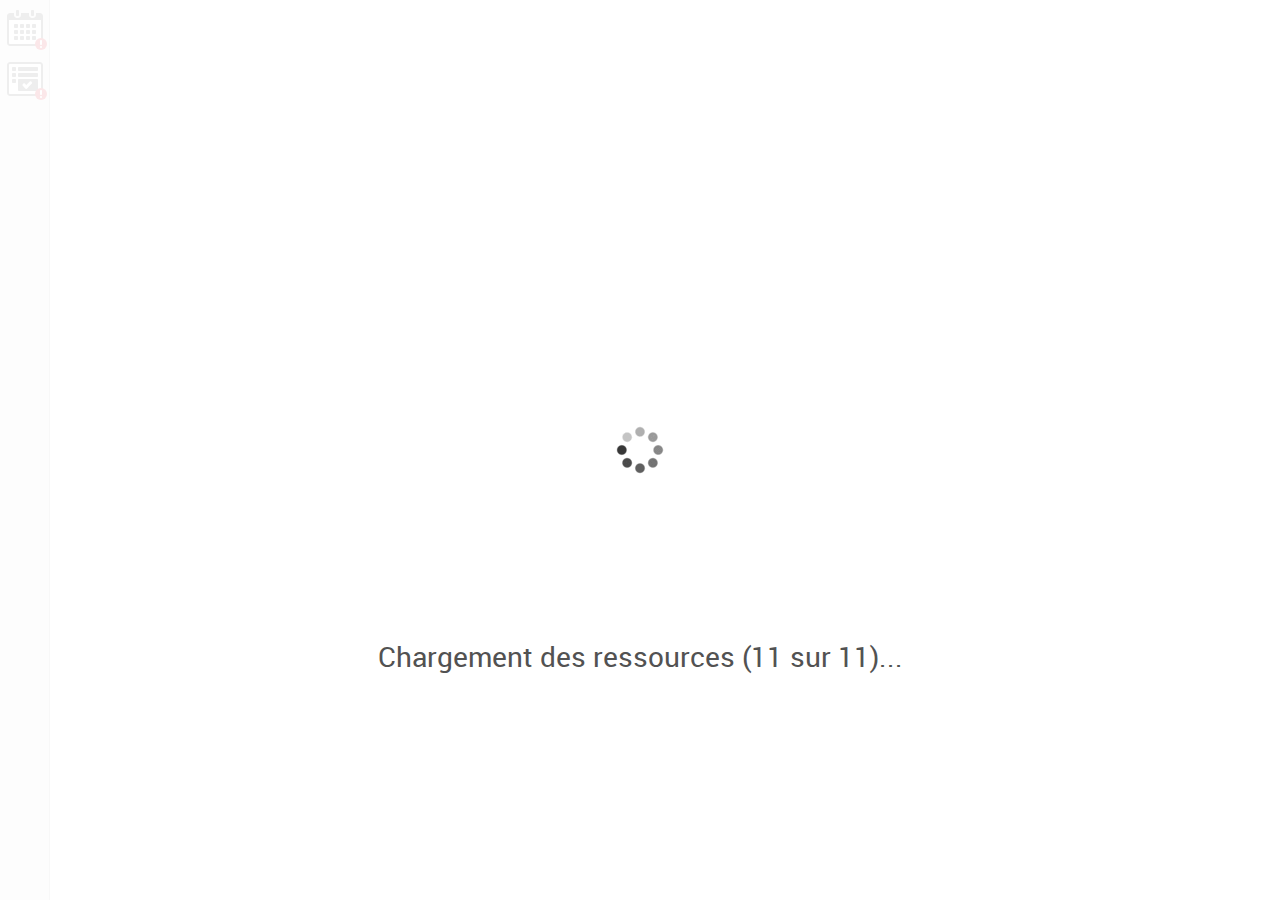
<file: index.html>
<!DOCTYPE html>
<html lang="en" manifest="cache.manifest">

<!-- Mirrored from cal.ufr-info-p6.jussieu.fr/master/ by HTTrack Website Copier/3.x [XR&CO'2014], Fri, 13 Sep 2019 22:53:28 GMT -->
<head>
	<title>CalDavZAP</title>
	<meta http-equiv="cache-control" content="no-cache" />
	<meta http-equiv="content-type" content="text/html; charset=UTF-8" />
	<meta name="apple-mobile-web-app-capable" content="yes" />
	<meta http-equiv="X-UA-Compatible" content="IE=edge" />
<!--
CalDavZAP - the open source CalDAV Web Client
Copyright (C) 2011-2015
    Jan Mate <jan.mate@inf-it.com>
    Andrej Lezo <andrej.lezo@inf-it.com>
    Matej Mihalik <matej.mihalik@inf-it.com>

This program is free software: you can redistribute it and/or modify
it under the terms of the GNU Affero General Public License as
published by the Free Software Foundation, either version 3 of the
License, or (at your option) any later version.

This program is distributed in the hope that it will be useful,
but WITHOUT ANY WARRANTY; without even the implied warranty of
MERCHANTABILITY or FITNESS FOR A PARTICULAR PURPOSE.  See the
GNU Affero General Public License for more details.

You should have received a copy of the GNU Affero General Public License
along with this program. If not, see <http://www.gnu.org/licenses/>.
-->
	<link rel="stylesheet" href="css/jquery-ui.custom.css" type="text/css" />
	<link rel="stylesheet" href="css/spectrum.custom.css" type="text/css" />
	<link rel="stylesheet" href="css/fullcalendar.css" type="text/css" />
	<link rel="stylesheet" href="css/default.css" type="text/css" />
	<link rel="stylesheet" href="css/default_integration.css" type="text/css" />
	<script src="cache_handler.js" type="text/javascript"></script>
	<script src="lib/jquery-2.1.3.min.js" type="text/javascript"></script>
	<script src="lib/jquery.browser.js" type="text/javascript"></script>
	<script src="lib/jquery.autosize.js" type="text/javascript"></script>
	<script src="lib/jquery-ui-1.11.4.custom.js" type="text/javascript"></script>
	<script src="lib/jquery.quicksearch.js" type="text/javascript"></script>
	<script src="lib/jquery.placeholder-1.1.9.js" type="text/javascript"></script>
	<script src="lib/jshash-2.2_sha256.js" type="text/javascript"></script>
	<script src="lib/spectrum.js" type="text/javascript"></script>
	<script src="lib/fullcalendar.js" type="text/javascript"></script>
	<script src="config.js" type="text/javascript"></script>
	<script src="common.js" type="text/javascript"></script>
	<script src="webdav_protocol.js" type="text/javascript"></script>
	<script src="localization.js" type="text/javascript"></script>
	<script src="interface.js" type="text/javascript"></script>
	<script src="vcalendar_rfc_regex.js" type="text/javascript"></script>
	<script src="resource.js" type="text/javascript"></script>
	<script src="vcalendar.js" type="text/javascript"></script>
	<script src="vtodo.js" type="text/javascript"></script>
	<script src="data_process.js" type="text/javascript"></script>
	<script src="main.js" type="text/javascript"></script>
	<script src="forms.js" type="text/javascript"></script>
	<script src="timezones.js" type="text/javascript"></script>
</head>
<body>
	<div id="cacheDialog">
		<div id="cacheDialogText">newer version detected!</div>
		<div id="cacheDialogButtonWrapper">
			<input id="cacheDialogButton" type="button" value="refresh" onclick="window.location.reload()"/>
		</div>
	</div>
	<div id="MainLoader">
		<div id="MainLoaderInner" class="loaderInfo">Loading ...</div>
		<div class="loader"></div>
	</div>
	<div id="LoginPage" style="opacity: 1; display:none">
		<div class="window">
			<div id="Login">
				<form onsubmit="return false;">
					<table>
						<tr>
							<td data-size="login_logo"><img data-type="system_logo" src="#" alt="Logo" /></td>
						</tr>
						<tr>
							<td data-size="login_input"><input data-type="system_username" type="text" class="fs" autocomplete="off" placeholder="Login" /></td>
						</tr>
						<tr>
							<td data-size="login_input"><input data-type="system_password" type="password" class="fs" autocomplete="off" placeholder="Password" /></td>
						</tr>
						<tr>
							<td data-size="login">
								<select data-type="language" onchange="if($(this).val()!=''){globalInterfaceLanguage=$(this).find('option').filter(':selected').attr('data-type');resetSettings();if(isAvaible('CalDavZAP') && !isCalDAVLoaded)localizeCalDAV();if(isAvaible('CardDavMATE') && !isCardDAVLoaded)localizeCardDAV();if(isAvaible('Settings') && !isSettingsLoaded)localizeSettings();if(isAvaible('Projects') && !isProjectsLoaded)localizeProjects();}">
									<option data-type=""> </option>
								</select>
							</td>
						</tr>
						<tr>
							<td><img data-type="system_login" alt="login" title="login" src="images/login.svg" onclick="if(event.shiftKey)ignoreServerSettings=true;login();" /></td>
						</tr>
						<tr style="display:none">
							<td><input type="submit"></td>
						</tr>
					</table>
				</form>
			</div>
			<div id="login_message" style="display: none;"></div>
			<div id="LoginLoader">
				<div class="loader"></div>
			</div>
		</div>
		<div class="footer">This is SOFTWARE!!!</div>
	</div>
	<div id="AlertDisabler"></div>
	<div id="alertBox">
		<h1>Alerts</h1>
		<div id="alertBoxContent"></div>
		<input type="button" value="Clear Alerts" onclick="clearAlertEvents();" />
	</div>
	<!-- -->
	<div class="integration_d">
		<div id="intCaldav" title="calendar" onclick="checkForApplication('CalDavZAP');">
			<img class="int_error" src="images/error_badge.svg" alt="error" />
		</div>
		<div id="intCaldavTodo" title="todo" onclick="checkForApplication('CalDavTODO');">
			<img class="int_error" src="images/error_badge.svg" alt="error" />
		</div>
		<div id="intBlank"></div>
		<div id="intLogout" title="logout" onclick="logout();"></div>
	</div>
	<!-- -->
	<div class="System" id="SystemCalDavZAP">
		<div id="CalDavZAPPopup">
			<div id="CalDavZAPPopupColor"></div>
			<table id="CalDavZAPPopupTable">
				<tr>
					<td colspan="2" class="header multiline" data-type="name"></td>
				</tr>
				<tr>
					<td class="label" data-type="location_txt">location</td>
					<td class="value" data-type="location"></td>
				</tr>
				<tr>
					<td class="label" data-type="from_txt">from</td>
					<td class="value" data-type="from"></td>
				</tr>
				<tr>
					<td class="label" data-type="to_txt">to</td>
					<td class="value" data-type="to"></td>
				</tr>
				<tr>
					<td class="label" data-type="status_txt">status</td>
					<td class="value" data-type="status"></td>
				</tr>
				<tr>
					<td class="label" data-type="avail_txt">availability</td>
					<td class="value" data-type="avail"></td>
				</tr>
				<tr>
					<td class="label" data-type="type_txt">privacy</td>
					<td class="value" data-type="type"></td>
				</tr>
				<tr>
					<td class="label" data-type="priority_txt">priority</td>
					<td class="value" data-type="priority"></td>
				</tr>
				<tr>
					<td class="label" data-type="calendar_txt">calendar</td>
					<td class="value" data-type="calendar"></td>
				</tr>
				<tr>
					<td class="label" data-type="url_txt">url</td>
					<td class="value" data-type="url"></td>
				</tr>
				<tr>
					<td class="label" data-type="note_txt">note</td>
					<td class="value multiline" data-type="note"></td>
				</tr>
			</table>
		</div>
		<div id="EventDisabler"></div>
		<div class="update_d" style="display: none;">
			<div class="update_h"></div>
		</div>
		<div class="headers" id="resourceCalDAV_h">
			<span class="resourceCalDAV_text" data-type="resourcesCalDAV_txt">Resources</span>
			<img src="images/add_cal_white.svg" alt="Enable all calendars" title="Enable all calendars" data-type="addAll" class="addRemoveAll addRemoveAllCalDAV" onclick="enableAll()" />
			<img src="images/remove_cal_white.svg" alt="Disable all calendars" title="Disable all calendars" data-type="removeAll" class="addRemoveAll addRemoveAllCalDAV" onclick="disableAll()" />
			<img id="showUnloadedCalendars" src="images/delegation.svg" alt="Subscribe" title="Subscribe" onclick="showUnloadedCollections('event');" />
			<input id="loadUnloadedCalendars" type="button" value="save" onclick="loadAdditionalCollections('event');" style="margin-top:4px;margin-left:6px;" />
			<input id="loadUnloadedCalendarsCancel" type="button" value="cancel" onclick="cancelUnloadedCollections('event');" style="margin-top:4px;margin-right:6px;float:right;" />
		</div>
		<div id="ResourceCalDAVList">
			<div id="ResourceCalDAVListTemplate" style="display: none;">
				<div class="resourceCalDAV_header"><input type="checkbox"></div>
				<div class="resourceCalDAV_item"></div>
			</div>
		</div>
		<div id="timezoneWrapper">
			<label data-type="txt_timezonePicker" for="timezonePicker">Timezone:</label>
			<div id="timezoneSelectDiv">
				<select id="timezonePicker" name="timezonePicker" data-type="timezonesPicker"></select>
			</div>
		</div>
		<div class="headers" id="main_h">
			<input id="ResourceCalDAVToggle" type="image" src="images/resources.svg" alt="Show/Hide Resources" />
			<div id="main_h_placeholder"></div>
			<img id="eventFormShower" src="images/new_item.svg" alt="Add event" />
		</div>
		<div id="searchForm">
			<img alt="Search Form" src="images/search.svg" style="position: inline; margin-top: 4px; margin-left: 8px; vertical-align: top;" />
			<div class="searchContainer">
				<input type="text" value="" placeholder="Search" data-type="PH_CalDAVsearch" id="searchInput" style="margin-top: 3px; vertical-align: top;" />
			</div>
			<img alt="Search Reset"  id="reserButton" onclick="$('#searchInput').val('');$('#searchInput').keyup();" src="images/reset_b.svg" style="position: absolute; margin-top: 5px; right: 9px; vertical-align: top; cursor: pointer; visibility: hidden;" />
		</div>
		<div id="CalendarLoader">
			<div class="loaderInfo">Calendaring ...</div>
			<div class="loader"></div>
		</div>
		<div id='main'>
			<div id='calendar'></div>
		</div>
		<div id="CAEvent">
			<div class="saveLoader">
				<div class="saveLoaderInfo"></div>
				<div class="loader"></div>
			</div>
			<div id="repeatConfirmBox">
				<h1 data-type="repeat_event">Repeat event confirmation</h1>
				<div id="repeatConfirmBoxContent"></div>
				<div id="repeatConfirmBoxQuestion"></div>
				<input id='editAll' type="button" value="All events" /><br />
				<input id='editFuture' type="button" value="All future events" /><br />
				<input id='editOnlyOne' type="button" value="This event only"/><br />
				<input type="button" data-type="closeRepeat" value="Close" onclick="$('#repeatConfirmBoxContent').html(''); $('#repeatConfirmBox').css('visibility', 'hidden'); $('#EventDisabler').fadeOut(globalEditorFadeAnimation);" />
			</div>
			<div id="event_details_template">
				<div id="eventColor"></div>
				<div id="eventDetailsContainer">
					<table id="eventDetailsTable">
						<tr>
							<th colspan="3" class="headerContainer">
								<div class="formNav prev" title="show previous event" data-type="event_prev_nav"><img src="images/arrow_prev.svg" alt="previous"/></div>
								<textarea class="header" data-type="name" placeholder="Name" name="name" id="name"></textarea>
								<div class="formNav next" title="show next event" data-type="event_next_nav"><img src="images/arrow_next.svg" alt="next"/></div>
							</th>
						</tr>
						<tr>
							<td class="label"><label data-type="location" for="location">location:</label></td>
							<td colspan="2"><input class="long" data-type="PH_location" type="text" placeholder="Location" name="location" id="location" /></td>
						</tr>
						<tr>
							<td class="label"><label data-type="all_day" for="allday">all-day: </label></td>
							<td colspan="2"><input class="long" type="checkbox" name="allday" id="allday" /></td>
						</tr>
						<tr>
							<td class="label"><label data-type="from" for="date_from">from: </label></td>
							<td>
								<input class="date small" type="text" data-type="PH_date_from" placeholder="Date from" id="date_from" name="date_from" />
								<div class="invalidWrapper"><img data-type="invalidSmall" style="display: none;" src="images/error_b.svg" alt="invalid" /></div>
							</td>
							<td id="time_from_cell">
								<input class="time small" type="text" data-type="PH_time_from" placeholder="Time from" id="time_from" name="time_from" />
								<div class="invalidWrapper"><img data-type="invalidSmall" style="display: none;" src="images/error_b.svg" alt="invalid" /></div>
							</td>
						</tr>
						<tr>
							<td class="label"><label data-type="to" for="date_to">to: </label></td>
							<td>
								<input class="date small" type="text" data-type="PH_date_to" placeholder="Date to" id="date_to" name="date_to" />
								<div class="invalidWrapper"><img data-type="invalidSmall" style="display: none;" src="images/error_b.svg" alt="invalid" /></div>
							</td>
							<td id="time_to_cell">
								<input class="time small" type="text" data-type="PH_time_to" placeholder="Time to" id="time_to" name="time_to" />
								<div class="invalidWrapper"><img data-type="invalidSmall" style="display: none;" src="images/error_b.svg" alt="invalid" /></div>
							</td>
						</tr>
						<tr class="timezone_row">
							<td class="label"><label data-type="txt_timezone" for="timezone">timezone: </label></td>
							<td colspan="2" data-size="full">
								<select class="long" data-type="timezones" name="timezone" id="timezone"></select>
							</td>
						</tr>
						<tr>
							<td class="label"><label data-type="repeat" for="repeat">repeat: </label></td>
							<td colspan="2" data-size="full">
								<select class="long" name="repeat" id="repeat">
									<option data-type="repeat_no-repeat" value="no-repeat">No repeat</option>
									<option data-type="repeat_DAILY" value="DAILY">Daily</option>
									<option data-type="repeat_BUSINESS" value="BUSINESS">Every business day</option>
									<option data-type="repeat_WEEKEND" value="WEEKEND">Every weekend</option>
									<option data-type="repeat_WEEKLY" value="WEEKLY">Weekly</option>
									<option data-type="repeat_TWO_WEEKLY" value="TWO_WEEKLY">Bi-weekly</option>
									<option data-type="repeat_MONTHLY" value="MONTHLY">Monthly</option>
									<option data-type="repeat_YEARLY" value="YEARLY">Yearly</option>
									<option data-type="repeat_CUSTOM_WEEKLY" value="CUSTOM_WEEKLY">Custom weekly</option>
									<option data-type="repeat_CUSTOM_MONTHLY" value="CUSTOM_MONTHLY">Custom monthly</option>
									<option data-type="repeat_CUSTOM_YEARLY" value="CUSTOM_YEARLY">Custom yearly</option>
								</select>
							</td>
						</tr>
						<tr id="repeat_interval" style="display: none;">
							<td class="label repeat"><label data-type="repeat_type" for="repeat_interval_detail">Every </label></td>
							<td style="position: relative;">
								<input class="small" type="text" data-type="PH_type_Interval" placeholder="Interval" name="end" id="repeat_interval_detail" />
								<div class="invalidWrapper"><img data-type="invalidSmall" style="display: none;" src="images/error_b.svg" alt="invalid" /></div>
							</td>
							<td>
								<span class="infoSpan" style="padding-left: 4px;" data-type="txt_interval">days</span>
							</td>
						</tr>
						<tr id="week_custom" style="display: none;">
							<td class="label repeat"><label data-type="week_custom_txt">On </label></td>
							<td colspan="2">
								<table class="customTable customTableWeek">
									<tr>
										<td data-type="0" data-text="SU" class="firstCol">Su</td>
										<td data-type="1" data-text="MO">Mo</td>
										<td data-type="2" data-text="TU">Tu</td>
										<td data-type="3" data-text="WE">We</td>
										<td data-type="4" data-text="TH">Th</td>
										<td data-type="5" data-text="FR">Fr</td>
										<td data-type="6" data-text="SA" class="lastCol">Sa</td>
									</tr>
								</table>
							</td>
						</tr>
						<tr id="month_custom1" style="display: none;">
							<td class="label"><label data-type="month_custom1_txt"></label></td>
							<td data-size="half">
								<select id="repeat_month_custom_select" class="small">
									<option value="every" data-type="month_custom_every">Every</option>
									<option value="first" data-type="month_custom_first">First</option>
									<option value="second" data-type="month_custom_second">Second</option>
									<option value="third" data-type="month_custom_third">Third</option>
									<option value="fourth" data-type="month_custom_fourth">Fourth</option>
									<option value="fifth" data-type="month_custom_fifth">Fifth</option>
									<option value="last" data-type="month_custom_last">Last</option>
									<option value="custom" data-type="month_custom_custom">Custom</option>
								</select>
							</td>
							<td style="position: relative;" data-size="half">
								<select id="repeat_month_custom_select2" class="small">
									<option value="SU" data-type="0">Sunday</option>
									<option value="MO" data-type="1">Monday</option>
									<option value="TU" data-type="2">Tuesday</option>
									<option value="WE" data-type="3">Wednesday</option>
									<option value="TH" data-type="4">Thursday</option>
									<option value="FR" data-type="5">Friday</option>
									<option value="SA" data-type="6">Saturday</option>
									<option value="DAY" data-type="month_custom_month">Day of the month</option>
								</select>
							</td>
						</tr>
						<tr id="month_custom2" style="display: none;">
							<td class="label repeat"><label data-type="month_custom2_txt">On days</label></td>
							<td colspan="2">
								<table class="customTable customTableMonth">
									<tr>
										<td data-type="1" class="firstCol">1</td>
										<td data-type="2">2</td>
										<td data-type="3">3</td>
										<td data-type="4">4</td>
										<td data-type="5">5</td>
										<td data-type="6">6</td>
										<td data-type="7" class="lastCol">7</td>
									</tr>
									<tr>
										<td data-type="8" class="firstCol">8</td>
										<td data-type="9">9</td>
										<td data-type="10">10</td>
										<td data-type="11">11</td>
										<td data-type="12">12</td>
										<td data-type="13">13</td>
										<td data-type="14" class="lastCol">14</td>
									</tr>
									<tr>
										<td data-type="15" class="firstCol">15</td>
										<td data-type="16">16</td>
										<td data-type="17">17</td>
										<td data-type="18">18</td>
										<td data-type="19">19</td>
										<td data-type="20">20</td>
										<td data-type="21" class="lastCol">21</td>
									</tr>
									<tr>
										<td data-type="22" class="firstCol">22</td>
										<td data-type="23">23</td>
										<td data-type="24">24</td>
										<td data-type="25">25</td>
										<td data-type="26">26</td>
										<td data-type="27">27</td>
										<td data-type="28" class="lastCol">28</td>
									</tr>
									<tr>
										<td data-type="29" class="firstCol">29</td>
										<td data-type="30">30</td>
										<td data-type="31">31</td>
									</tr>
								</table>
							</td>
						</tr>
						<tr id="year_custom2" style="display: none;">
							<td class="label"><label data-type="year_custom2"></label></td>
							<td data-size="half">
								<select id="repeat_year_custom_select1" class="small">
									<option value="every" data-type="year_custom_every">Every</option>
									<option value="first" data-type="year_custom_first">First</option>
									<option value="second" data-type="year_custom_second">Second</option>
									<option value="third" data-type="year_custom_third">Third</option>
									<option value="fourth" data-type="year_custom_fourth">Fourth</option>
									<option value="fifth" data-type="year_custom_fifth">Fifth</option>
									<option value="last" data-type="year_custom_last">Last</option>
									<option value="custom" data-type="year_custom_custom">Custom</option>
								</select>
							</td>
							<td style="position: relative;" data-size="half">
								<select id="repeat_year_custom_select2" class="small">
									<option value="SU" data-type="0">Sunday</option>
									<option value="MO" data-type="1">Monday</option>
									<option value="TU" data-type="2">Tuesday</option>
									<option value="WE" data-type="3">Wednesday</option>
									<option value="TH" data-type="4">Thursday</option>
									<option value="FR" data-type="5">Friday</option>
									<option value="SA" data-type="6">Saturday</option>
									<option value="DAY" data-type="year_custom_month">Day of the month</option>
								</select>
							</td>
						</tr>
						<tr id="year_custom1" style="display: none;">
							<td class="label repeat"><label data-type="year_custom1">Every</label></td>
							<td colspan="2">
								<table class="customTable customTableMonth">
									<tr>
										<td data-type="1" class="firstCol">1</td>
										<td data-type="2">2</td>
										<td data-type="3">3</td>
										<td data-type="4">4</td>
										<td data-type="5">5</td>
										<td data-type="6">6</td>
										<td data-type="7" class="lastCol">7</td>
									</tr>
									<tr>
										<td data-type="8" class="firstCol">8</td>
										<td data-type="9">9</td>
										<td data-type="10">10</td>
										<td data-type="11">11</td>
										<td data-type="12">12</td>
										<td data-type="13">13</td>
										<td data-type="14" class="lastCol">14</td>
									</tr>
									<tr>
										<td data-type="15" class="firstCol">15</td>
										<td data-type="16">16</td>
										<td data-type="17">17</td>
										<td data-type="18">18</td>
										<td data-type="19">19</td>
										<td data-type="20">20</td>
										<td data-type="21" class="lastCol">21</td>
									</tr>
									<tr>
										<td data-type="22" class="firstCol">22</td>
										<td data-type="23">23</td>
										<td data-type="24">24</td>
										<td data-type="25">25</td>
										<td data-type="26">26</td>
										<td data-type="27">27</td>
										<td data-type="28" class="lastCol">28</td>
									</tr>
									<tr>
										<td data-type="29" class="firstCol">29</td>
										<td data-type="30">30</td>
										<td data-type="31">31</td>
									</tr>
								</table>
							</td>
						</tr>
						<tr id="year_custom3" style="display: none;">
							<td class="label repeat"><label data-type="year_custom3">Of</label></td>
							<td colspan="2">
								<table class="customTable customTableYear">
									<tr>
										<td data-type="0" data-text="jan" class="firstCol">Jan</td>
										<td data-type="1" data-text="feb">Feb</td>
										<td data-type="2" data-text="mar">Mar</td>
										<td data-type="3" data-text="apr" class="lastCol">Apr</td>
									</tr>
									<tr>
										<td data-type="4" data-text="may" class="firstCol">May</td>
										<td data-type="5" data-text="jun">Jun</td>
										<td data-type="6" data-text="jul">Jul</td>
										<td data-type="7" data-text="aug" class="lastCol">Aug</td>
									</tr>
									<tr>
										<td data-type="8" data-text="sep" class="firstCol">Sep</td>
										<td data-type="9" data-text="oct">Oct</td>
										<td data-type="10" data-text="nov">Nov</td>
										<td data-type="11" data-text="dec" class="lastCol">Dec</td>
									</tr>
								</table>
							</td>
						</tr>
						<tr id="repeat_details" style="display: none;">
							<td class="label repeat"><label data-type="repeat_end"  for="repeat_end_details">end: </label></td>
							<td data-size="half">
								<select class="small" id="repeat_end_details">
									<option data-type="repeat_details_on_date" value="on_date">on date</option>
									<option data-type="repeat_details_after" value="after">occurrences</option>
									<option data-type="repeat_details_never" value="never">never</option>
								</select>
							</td>
							<td style="position: relative;">
								<input class="date small" type="text" data-type="PH_until_date" placeholder="Date until" name="end" id="repeat_end_date" />
								<input style="display: none;" class="small" type="text" data-type="PH_repeat_count" placeholder="Repeat count" name="end" id="repeat_end_after" />
								<div class="invalidWrapper"><img data-type="invalidSmall" style="display: none;" src="images/error_b.svg" alt="invalid" /></div>
							</td>
						</tr>
						<tr>
							<td class="label"><label data-type="status" for="status">status: </label></td>
							<td colspan="2" data-size="full">
								<select class="long" name="status" id="status">
									<option data-type="STATUS_NONE" value="NONE">undefined</option>
									<option data-type="STATUS_TENTATIVE" value="TENTATIVE">tentative</option>
									<option data-type="STATUS_CONFIRMED" value="CONFIRMED">confirmed</option>
									<option data-type="STATUS_CANCELLED" value="CANCELLED">canceled</option>
								</select>
							</td>
						</tr>
						<tr class="row_avail">
							<td class="label"><label data-type="txt_avail" for="avail">availability: </label></td>
							<td colspan="2" data-size="full">
								<select class="long" data-type="avail" name="avail" id="avail">
									<option data-type="BUSY_AVAIL" value="busy">busy</option>
									<option data-type="FREE_AVAIL" value="free">free</option>
								</select>
							</td>
						</tr>
						<tr class="row_type">
							<td class="label"><label data-type="txt_type" for="type">privacy: </label></td>
							<td colspan="2" data-size="full">
								<select class="long" data-type="type" name="type" id="type">
									<option data-type="PUBLIC_TYPE" value="public">public</option>
									<option data-type="CONFIDENTIAL_TYPE" value="confidential">confidential</option>
									<option data-type="PRIVATE_TYPE" value="private">private</option>
								</select>
							</td>
						</tr>
						<tr>
							<td class="label"><label data-type="priority" for="priority">priority: </label></td>
							<td colspan="2" data-size="full">
								<select class="long " name="priority" id="priority">
									<option data-type="priority_none" value="0">none</option>
									<option data-type="priority_low" value="9">low</option>
									<option data-type="priority_medium" value="5">medium</option>
									<option data-type="priority_high" value="1">high</option>
								</select>
							</td>
						</tr>
						<tr id="calendarLine">
							<td class="label"><label data-type="event_calendar" for="event_calendar">calendar: </label></td>
							<td colspan="2" data-size="full">
								<select class="long R_calendar" name="calendar" id="event_calendar">
									<option data-type="choose_calendar" value="choose">Select a calendar</option>
								</select>
							</td>
						</tr>
						<tr data-id="1">
							<td class="label"><label data-type="alert" for="alert">alert: </label></td>
							<td colspan="2" data-size="full">
								<select class="long alert" name="alert_type" data-id="1" id="alert">
									<option data-type="alert_none" value="none">none</option>
									<option data-type="alert_message" value="message">message</option>
								</select>
							</td>
						</tr>
						<tr data-id="1" class="alert_details" style="display: none;">
							<td class="label"></td>
							<td colspan="2" data-size="full">
								<select class="long alert_message_details" name="alert_details" data-id="1">
									<option data-type="on_date" value="on_date">on date</option>
									<option data-type="weeks_before" value="weeks_before">weeks before</option>
									<option data-type="days_before" value="days_before">days before</option>
									<option data-type="hours_before" value="hours_before">hours before</option>
									<option data-type="minutes_before" value="minutes_before">minutes before</option>
									<option data-type="seconds_before" value="seconds_before">seconds before</option>
									<option data-type="weeks_after" value="weeks_after">weeks after</option>
									<option data-type="days_after" value="days_after">days after</option>
									<option data-type="hours_after" value="hours_after">hours after</option>
									<option data-type="minutes_after" value="minutes_after">minutes after</option>
									<option data-type="seconds_after" value="seconds_after">seconds after</option>
								</select>
							</td>
						</tr>
						<tr data-id="1" class="alert_message_date" style="display: none;">
							<td class="label"></td>
							<td>
								<input class="small before_after_input" type="text" data-type="PH_before_after_alert" placeholder="Value" data-id="1" style="display: none;" />
								<input class="date small message_date_input" type="text" data-type="PH_alarm_date" placeholder="Alarm date" data-id="1" />
								<div class="invalidWrapper"><img data-type="invalidSmall" data-id="1" style="display: none;" src="images/error_b.svg" alt="invalid" /></div>
							</td>
							<td>
								<input class="time small message_time_input" type="text" data-type="PH_alarm_time" placeholder="Alarm time" data-id="1" />
								<div class="invalidWrapper"><img data-type="invalidSmall" data-id="1" style="display: none;" src="images/error_b.svg" alt="invalid" /></div>
							</td>
						</tr>
						<tr id="url_tr">
							<td class="label"><label data-type="txt_url_EVENT" for="url_EVENT">url:</label></td>
							<td colspan="2"><input class="long" data-type="url_EVENT" type="text" placeholder="url" name="url_EVENT" id="url_EVENT" /></td>
						</tr>
						<tr id="note_tr">
							<td class="label"><label data-type="note" for="note">note: </label></td>
							<td colspan="2">
								<textarea class="long" name="note" data-type="PH_note" placeholder="Note" id="note" rows="2" cols="20"></textarea>
							</td>
						</tr>
						<tr>
							<td colspan="3">
								<input id="show" type="hidden" value=""/>
								<input id="uid" type="hidden" value=""/>
								<input id="etag" type="hidden" value=""/>
								<input id="repeatCount" type="hidden" value=""/>
								<input id="repeatEvent" type="hidden" value=""/>
								<input id="recurrenceID" type="hidden" value=""/>
								<input id="futureStart" type="hidden" value=""/>
								<input id="vcalendarHash" type="hidden" value=""/>
								<input id="vcalendarUID" type="hidden" value=""/>
								<input id="saveButton" type="submit" value="Save" data-type="save" onclick="updateEventFormDimensions(true);$('#CAEvent .saveLoader').show();save();" />
								<input id="editButton" type="button" value="Edit" data-type="edit" onclick="startEditModeEvent();" />
								<input id="duplicateButton" type="button" value="Duplicate" data-type="duplicate" onclick="duplicateEvent('')" />
								<input id="editOptionsButton" type="button" value="edit repeat" data-type="editOptions" />
								<input id="resetButton" type="button" value="Reset" data-type="reset" />
								<input id="closeButton" type="button" value="Cancel" data-type="cancel" />
								<input id="deleteButton" type="button" value="Delete" data-type="delete" onclick="updateEventFormDimensions(true);$('#CAEvent .saveLoader').show();deleteEvent();" />
							</td>
						</tr>
					</table>
				</div>
			</div>
		</div>
	</div>
	<div class="System" id="SystemCalDavTODO">
		<div class="update_d" style="display: none;">
			<div class="update_h"></div>
		</div>
		<div class="headers" id="resourceCalDAVTODO_h">
			<span class="resourceCalDAVTODO_text" data-type="resourcesCalDAV_txt">Resources</span>
			<img src="images/add_cal_white.svg" alt="Enable all calendars" title="Enable all calendars" data-type="addAll" class="addRemoveAll addRemoveAllCalDAVTODO" onclick="enableAllTodo()" />
			<img src="images/remove_cal_white.svg" alt="Disable all calendars" title="Disable all calendars" data-type="removeAll" class="addRemoveAll addRemoveAllCalDAVTODO" onclick="disableAllTodo()" />
			<img id="showUnloadedCalendarsTODO" src="images/delegation.svg" alt="Subscribe" title="Subscribe" onclick="showUnloadedCollections('todo');" />
			<input id="loadUnloadedCalendarsTODO" type="button" value="save" onclick="loadAdditionalCollections('todo');" style="margin-top:4px;margin-left:6px;" />
			<input id="loadUnloadedCalendarsTODOCancel" type="button" value="cancel" onclick="cancelUnloadedCollections('todo');" style="margin-top:4px;margin-right:6px;float:right;" />
		</div>
		<div id="ResourceCalDAVTODOList">
			<div id="ResourceCalDAVTODOListTemplate" style="display: none;">
				<div class="resourceCalDAVTODO_header"><input type="checkbox"></div>
				<div class="resourceCalDAVTODO_item"></div>
			</div>
		</div>
		<div id="timezoneWrapperTODO">
			<label data-type="txt_timezonePicker" for="timezonePickerTODO">Timezone:</label>
			<div id="timezoneTodoSelectDiv">
				<select id="timezonePickerTODO" name="timezonePickerTODO" data-type="timezonesPicker"></select>
			</div>
		</div>
		<div class="headers" id="main_h_TODO">
			<input id="ResourceCalDAVTODOToggle" type="image" src="images/resources.svg" alt="Show/Hide Resources" />
			<div id="mainTODO_h_placeholder"></div>
			<img id="eventFormShowerTODO" src="images/new_item.svg" alt="Add todo" />
		</div>
		<div id="searchFormTODO">
			<img alt="Search Form" src="images/search.svg" style="position: inline; margin-top: 4px; margin-left: 8px; vertical-align: top;" />
			<div class="searchContainer">
				<input type="text" value="" placeholder="Search" data-type="PH_CalDAVTODOsearch" id="searchInputTODO" style="margin-top: 3px; vertical-align: top;" />
			</div>
			<img alt="Search Reset" id="resetButtonTODO" onclick="$('#searchInputTODO').val('');$('#searchInputTODO').keyup();" src="images/reset_b.svg" style="position: absolute; margin-top: 5px; right: 9px; vertical-align: top; cursor: pointer; visibility: hidden;" />
		</div>
		<div id="TodoDisabler"></div>
		<div id="CalendarLoaderTODO">
			<div class="loaderInfo">Calendaring ...</div>
			<div class="loader"></div>
		</div>
		<div id='mainTODO'>
			<div id='todoList'></div>
		</div>
		<div class="headers" id="todoForm_h">
			<span class="resourceCalDAV_text" data-type="todo_txt">Todo</span>
		</div>
		<div id="todoLoader">
			<div class="saveLoader">
				<div class="saveLoaderInfo"></div>
				<div class="loader"></div>
			</div>
		</div>
		<div id="todoColor"></div>
		<div id="todoForm">
			<div id="CATodo">
				<div id="repeatConfirmBoxTODO">
					<div id="repeatConfirmBoxContentTODO"></div>
					<div id="repeatConfirmBoxQuestionTODO"></div>
					<input id='editAllTODO' type="button" value="All events" /><br />
					<input id='editFutureTODO' type="button" value="All future events" /><br />
					<input id='editOnlyOneTODO' type="button" value="This event only"/><br />
				</div>
				<div id="todo_details_template">
					<div id="todoDetailsContainer">
						<table id="todoDetailsTable">
							<tr>
								<th colspan="3" class="headerContainer">
									<div class="formNav prev top" title="show previous todo" data-type="todo_prev_nav"><img src="images/arrow_prev.svg" alt="todo prev"/></div>
									<div class="formNav prev bottom" title="show previous uncompleted todo" data-type="todo_prev_uncompleted_nav"><img src="images/arrow_prev_red.svg" alt="todo prev incomplete"/></div>
									<textarea class="header" data-type="name_TODO" placeholder="Name" name="name" id="nameTODO"></textarea>
									<div class="formNav next top" title="show next todo" data-type="todo_next_nav"><img src="images/arrow_next.svg" alt="todo next"/></div>
									<div class="formNav next bottom" title="show next uncompleted todo" data-type="todo_next_uncompleted_nav"><img src="images/arrow_next_red.svg" alt="todo next incomplete"/></div>
								</th>
							</tr>
							<tr id="location_row_TODO">
								<td class="label"><label data-type="location" for="location_TODO">location:</label></td>
								<td colspan="2"><input class="long" data-type="PH_location" type="text" placeholder="Location" name="location_TODO" id="location_TODO" /></td>
							</tr>
							<tr>
								<td class="label"><label data-type="type_TODO" for="todo_type">type: </label></td>
								<td colspan="2" data-size="full">
									<select class="long" name="todo_type" id="todo_type">
										<option data-type="todo_type_none" value="none">Simple</option>
										<option data-type="todo_type_start" value="start">With start time</option>
										<option data-type="todo_type_due" value="due">With due time</option>
										<option data-type="todo_type_both" value="both">With both start and due times</option>
									</select>
								</td>
							</tr>
							<tr class="dateTrFromTODO">
								<td class="label"><label data-type="date_from_TODO" for="date_fromTODO">fom: </label></td>
								<td>
									<input class="date small" data-type="PH_date_from_TODO" type="text" placeholder="Date from" id="date_fromTODO" name="date_fromTODO" />
									<div class="invalidWrapper"><img data-type="invalidSmall" style="display: none;" src="images/error_b.svg" alt="invalid" /></div>
								</td>
								<td>
									<input class="time small" data-type="PH_time_from_TODO" type="text" placeholder="Time from" id="time_fromTODO" name="time_fromTODO" />
									<div class="invalidWrapper"><img data-type="invalidSmall" style="display: none;" src="images/error_b.svg" alt="invalid" /></div>
								</td>
							</tr>
							<tr class="dateTrToTODO">
								<td class="label"><label data-type="date_to_TODO" for="date_toTODO">to: </label></td>
								<td>
									<input class="date small" data-type="PH_date_to_TODO" type="text" placeholder="Date to" id="date_toTODO" name="date_toTODO" />
									<div class="invalidWrapper"><img data-type="invalidSmall" style="display: none;" src="images/error_b.svg" alt="invalid" /></div>
								</td>
								<td>
									<input class="time small" data-type="PH_time_to_TODO" type="text" placeholder="Time to" id="time_toTODO" name="time_toTODO" />
									<div class="invalidWrapper"><img data-type="invalidSmall" style="display: none;" src="images/error_b.svg" alt="invalid" /></div>
								</td>
							</tr>
							<tr class="timezone_rowTODO">
								<td class="label"><label data-type="txt_timezoneTODO" for="timezoneTODO">timezone: </label></td>
								<td colspan="2" data-size="full">
									<select class="long" data-type="timezonesTODO" name="timezoneTODO" id="timezoneTODO"></select>
								</td>
							</tr>
							<tr id="percent_complete_TODO">
								<td class="label"><label data-type="percent_complete_TODO" for="percenteCompleteValue">Complete </label></td>
								<td colspan="2">
									<div style="float: left; width: 203px; margin-left: 7px; margin-top: 3px; margin-bottom: 3px;'" id="percentageSlider"></div>
									<input type="text" class="verySmall" style="margin-left: 13px; float: left;" id="percenteCompleteValue"/>
									<div class="invalidWrapper"><img data-type="invalidVerySmall" style="display: none;" src="images/error_b.svg" alt="invalid" /></div>
									<label style="margin-left: -14px; float: left;">%</label>
								</td>
							</tr>
							<tr>
								<td class="label"><label data-type="status_TODO" for="statusTODO">status: </label></td>
								<td colspan="2" data-size="full">
									<select class="long" name="statusTODO" id="statusTODO">
										<option data-type="STATUS_NEEDS-ACTION_TODO" value="NEEDS-ACTION">needs action</option>
										<option data-type="STATUS_IN-PROCESS_TODO" value="IN-PROCESS">in progress</option>
										<option data-type="STATUS_COMPLETED_TODO" value="COMPLETED">completed</option>
										<option data-type="STATUS_CANCELLED_TODO" value="CANCELLED">cancelled</option>
									</select>
								</td>
							</tr>
							<tr class="completedOnTr" style="display: none;">
								<td class="label"><label data-type="PH_completedOn" for="completedOnDate">completed on: </label></td>
								<td>
									<input class="date small" data-type="PH_completedOnDate" type="text" placeholder="Completed on date" id="completedOnDate" name="completedOnDate" />
									<div class="invalidWrapper"><img data-type="invalidSmall" style="display: none;" src="images/error_b.svg" alt="invalid" /></div>
								</td>
								<td>
									<input class="time small" data-type="PH_completedOnTime" type="text" placeholder="Completed on time" id="completedOnTime" name="completedOnTime" />
									<div class="invalidWrapper"><img data-type="invalidSmall" style="display: none;" src="images/error_b.svg" alt="invalid" /></div>
								</td>
							</tr>
							<tr id="repeat_row_TODO">
								<td class="label"><label data-type="repeat" for="repeat">repeat: </label></td>
								<td colspan="2" data-size="full">
									<select class="long" name="repeat_TODO" id="repeat_TODO">
										<option data-type="repeat_no-repeat" value="no-repeat">No repeat</option>
										<option data-type="repeat_DAILY" value="DAILY">Daily</option>
										<option data-type="repeat_BUSINESS" value="BUSINESS">Every business day</option>
										<option data-type="repeat_WEEKEND" value="WEEKEND">Every weekend</option>
										<option data-type="repeat_WEEKLY" value="WEEKLY">Weekly</option>
										<option data-type="repeat_TWO_WEEKLY" value="TWO_WEEKLY">Bi-weekly</option>
										<option data-type="repeat_MONTHLY" value="MONTHLY">Monthly</option>
										<option data-type="repeat_YEARLY" value="YEARLY">Yearly</option>
										<option data-type="repeat_CUSTOM_WEEKLY" value="CUSTOM_WEEKLY">Custom weekly</option>
										<option data-type="repeat_CUSTOM_MONTHLY" value="CUSTOM_MONTHLY">Custom monthly</option>
										<option data-type="repeat_CUSTOM_YEARLY" value="CUSTOM_YEARLY">Custom yearly</option>
									</select>
								</td>
							</tr>
							<tr id="repeat_interval_TODO" style="display: none;">
								<td class="label repeat"><label data-type="repeat_type" for="repeat_interval_detail_TODO">Every </label></td>
								<td style="position: relative;">
									<input class="small" type="text" data-type="PH_type_Interval" placeholder="Interval" name="end" id="repeat_interval_detail_TODO" />
									<div class="invalidWrapper"><img data-type="invalidSmall" style="display: none;" src="images/error_b.svg" alt="invalid" /></div>
								</td>
								<td>
									<span class="infoSpan" style="padding-left: 4px;" data-type="txt_interval">days</span>
								</td>
							</tr>
							<tr id="week_custom_TODO" style="display: none;">
								<td class="label repeat"><label data-type="week_custom_txt">On </label></td>
								<td colspan="2">
									<table class="customTable customTableWeek">
										<tr>
											<td data-type="0" data-text="SU" class="firstCol">Su</td>
											<td data-type="1" data-text="MO">Mo</td>
											<td data-type="2" data-text="TU">Tu</td>
											<td data-type="3" data-text="WE">We</td>
											<td data-type="4" data-text="TH">Th</td>
											<td data-type="5" data-text="FR">Fr</td>
											<td data-type="6" data-text="SA" class="lastCol">Sa</td>
										</tr>
									</table>
								</td>
							</tr>
							<tr id="month_custom1_TODO" style="display: none;">
								<td class="label"><label data-type="month_custom1_txt"></label></td>
								<td data-size="half">
									<select id="repeat_month_custom_select_TODO" class="small">
										<option value="every" data-type="month_custom_every">Every</option>
										<option value="first" data-type="month_custom_first">First</option>
										<option value="second" data-type="month_custom_second">Second</option>
										<option value="third" data-type="month_custom_third">Third</option>
										<option value="fourth" data-type="month_custom_fourth">Fourth</option>
										<option value="fifth" data-type="month_custom_fifth">Fifth</option>
										<option value="last" data-type="month_custom_last">Last</option>
										<option value="custom" data-type="month_custom_custom">Custom</option>
									</select>
								</td>
								<td style="position: relative;" data-size="half">
									<select id="repeat_month_custom_select2_TODO" class="small">
										<option value="SU" data-type="0">Sunday</option>
										<option value="MO" data-type="1">Monday</option>
										<option value="TU" data-type="2">Tuesday</option>
										<option value="WE" data-type="3">Wednesday</option>
										<option value="TH" data-type="4">Thursday</option>
										<option value="FR" data-type="5">Friday</option>
										<option value="SA" data-type="6">Saturday</option>
										<option value="DAY" data-type="month_custom_month">Day of the month</option>
									</select>
								</td>
							</tr>
							<tr id="month_custom2_TODO" style="display: none;">
								<td class="label repeat"><label data-type="month_custom2_txt">On days</label></td>
								<td colspan="2">
									<table class="customTable customTableMonth">
										<tr>
											<td data-type="1" class="firstCol">1</td>
											<td data-type="2">2</td>
											<td data-type="3">3</td>
											<td data-type="4">4</td>
											<td data-type="5">5</td>
											<td data-type="6">6</td>
											<td data-type="7" class="lastCol">7</td>
										</tr>
										<tr>
											<td data-type="8" class="firstCol">8</td>
											<td data-type="9">9</td>
											<td data-type="10">10</td>
											<td data-type="11">11</td>
											<td data-type="12">12</td>
											<td data-type="13">13</td>
											<td data-type="14" class="lastCol">14</td>
										</tr>
										<tr>
											<td data-type="15" class="firstCol">15</td>
											<td data-type="16">16</td>
											<td data-type="17">17</td>
											<td data-type="18">18</td>
											<td data-type="19">19</td>
											<td data-type="20">20</td>
											<td data-type="21" class="lastCol">21</td>
										</tr>
										<tr>
											<td data-type="22" class="firstCol">22</td>
											<td data-type="23">23</td>
											<td data-type="24">24</td>
											<td data-type="25">25</td>
											<td data-type="26">26</td>
											<td data-type="27">27</td>
											<td data-type="28" class="lastCol">28</td>
										</tr>
										<tr>
											<td data-type="29" class="firstCol">29</td>
											<td data-type="30">30</td>
											<td data-type="31">31</td>
										</tr>
									</table>
								</td>
							</tr>
							<tr id="year_custom2_TODO" style="display: none;">
								<td class="label"><label data-type="year_custom2"></label></td>
								<td data-size="half">
									<select id="repeat_year_custom_select1_TODO" class="small">
										<option value="every" data-type="year_custom_every">Every</option>
										<option value="first" data-type="year_custom_first">First</option>
										<option value="second" data-type="year_custom_second">Second</option>
										<option value="third" data-type="year_custom_third">Third</option>
										<option value="fourth" data-type="year_custom_fourth">Fourth</option>
										<option value="fifth" data-type="year_custom_fifth">Fifth</option>
										<option value="last" data-type="year_custom_last">Last</option>
										<option value="custom" data-type="year_custom_custom">Custom</option>
									</select>
								</td>
								<td style="position: relative;" data-size="half">
									<select id="repeat_year_custom_select2_TODO" class="small">
										<option value="SU" data-type="0">Sunday</option>
										<option value="MO" data-type="1">Monday</option>
										<option value="TU" data-type="2">Tuesday</option>
										<option value="WE" data-type="3">Wednesday</option>
										<option value="TH" data-type="4">Thursday</option>
										<option value="FR" data-type="5">Friday</option>
										<option value="SA" data-type="6">Saturday</option>
										<option value="DAY" data-type="year_custom_month">Day of the month</option>
									</select>
								</td>
							</tr>
							<tr id="year_custom1_TODO" style="display: none;">
								<td class="label repeat"><label data-type="year_custom1">Every</label></td>
								<td colspan="2">
									<table class="customTable customTableMonth">
										<tr>
											<td data-type="1" class="firstCol">1</td>
											<td data-type="2">2</td>
											<td data-type="3">3</td>
											<td data-type="4">4</td>
											<td data-type="5">5</td>
											<td data-type="6">6</td>
											<td data-type="7" class="lastCol">7</td>
										</tr>
										<tr>
											<td data-type="8" class="firstCol">8</td>
											<td data-type="9">9</td>
											<td data-type="10">10</td>
											<td data-type="11">11</td>
											<td data-type="12">12</td>
											<td data-type="13">13</td>
											<td data-type="14" class="lastCol">14</td>
										</tr>
										<tr>
											<td data-type="15" class="firstCol">15</td>
											<td data-type="16">16</td>
											<td data-type="17">17</td>
											<td data-type="18">18</td>
											<td data-type="19">19</td>
											<td data-type="20">20</td>
											<td data-type="21" class="lastCol">21</td>
										</tr>
										<tr>
											<td data-type="22" class="firstCol">22</td>
											<td data-type="23">23</td>
											<td data-type="24">24</td>
											<td data-type="25">25</td>
											<td data-type="26">26</td>
											<td data-type="27">27</td>
											<td data-type="28" class="lastCol">28</td>
										</tr>
										<tr>
											<td data-type="29" class="firstCol">29</td>
											<td data-type="30">30</td>
											<td data-type="31">31</td>
										</tr>
									</table>
								</td>
							</tr>
							<tr id="year_custom3_TODO" style="display: none;">
								<td class="label repeat"><label data-type="year_custom3">Of</label></td>
								<td colspan="2">
									<table class="customTable customTableYear">
										<tr>
											<td data-type="0" data-text="jan" class="firstCol">Jan</td>
											<td data-type="1" data-text="feb">Feb</td>
											<td data-type="2" data-text="mar">Mar</td>
											<td data-type="3" data-text="apr" class="lastCol">Apr</td>
										</tr>
										<tr>
											<td data-type="4" data-text="may" class="firstCol">May</td>
											<td data-type="5" data-text="jun">Jun</td>
											<td data-type="6" data-text="jul">Jul</td>
											<td data-type="7" data-text="aug" class="lastCol">Aug</td>
										</tr>
										<tr>
											<td data-type="8" data-text="sep" class="firstCol">Sep</td>
											<td data-type="9" data-text="oct">Oct</td>
											<td data-type="10" data-text="nov">Nov</td>
											<td data-type="11" data-text="dec" class="lastCol">Dec</td>
										</tr>
									</table>
								</td>
							</tr>
							<tr id="repeat_details_TODO" style="display: none;">
								<td class="label repeat"><label data-type="repeat_end"  for="repeat_end_details_TODO">end: </label></td>
								<td data-size="half">
									<select class="small" id="repeat_end_details_TODO">
										<option data-type="repeat_details_on_date" value="on_date">on date</option>
										<option data-type="repeat_details_after" value="after">occurrences</option>
										<option data-type="repeat_details_never" value="never">never</option>
									</select>
								</td>
								<td style="position: relative;">
									<input class="date small" type="text" data-type="PH_until_date" placeholder="Date until" name="end" id="repeat_end_date_TODO" />
									<input style="display: none;" class="small" type="text" data-type="PH_repeat_count" placeholder="Repeat count" name="end" id="repeat_end_after_TODO" />
									<div class="invalidWrapper"><img data-type="invalidSmall" style="display: none;" src="images/error_b.svg" alt="invalid" /></div>
								</td>
							</tr>
							<tr class="row_typeTODO">
								<td class="label"><label data-type="txt_typeTODO" for="typeTODO">privacy: </label></td>
								<td colspan="2" data-size="full">
									<select class="long" data-type="typeTODO" name="typeTODO" id="typeTODO">
										<option data-type="PUBLIC_TYPE_TODO" value="public">public</option>
										<option data-type="CONFIDENTIAL_TYPE_TODO" value="confidential">confidential</option>
										<option data-type="PRIVATE_TYPE_TODO" value="private">private</option>
									</select>
								</td>
							</tr>
							<tr>
								<td class="label"><label data-type="priority_TODO" for="priority_TODO">priority: </label></td>
								<td colspan="2" data-size="full">
									<select class="long " name="priority_TODO" id="priority_TODO">
										<option data-type="priority_TODO_none" value="0">none</option>
										<option data-type="priority_TODO_low" value="9">low</option>
										<option data-type="priority_TODO_medium" value="5">medium</option>
										<option data-type="priority_TODO_high" value="1">high</option>
									</select>
								</td>
							</tr>
							<tr id="calendarLineTODO">
								<td class="label"><label data-type="calendar_TODO" for="todo_calendar">calendar: </label></td>
								<td colspan="2" data-size="full">
									<select class="long R_calendar" name="calendar" id="todo_calendar">
										<option data-type="choose_calendar_TODO" value="choose">Select a calendar</option>
									</select>
								</td>
							</tr>
							<tr data-id="1">
								<td class="label"><label data-type="alert_TODO" for="alertTODO">alert: </label></td>
								<td colspan="2" data-size="full">
									<select class="long alertTODO" name="alert_typeTODO" data-id="1" id="alertTODO">
										<option data-type="alert_none_TODO" value="none">none</option>
										<option data-type="alert_message_TODO" value="message">message</option>
									</select>
								</td>
							</tr>
							<tr class="alert_detailsTODO" style="display: none;" data-id="1">
								<td class="label"></td>
								<td colspan="2" data-size="full">
									<select class="long alert_message_detailsTODO" name="alert_detailsTODO" data-id="1">
										<option data-type="on_dateTODO" value="on_date">on date</option>
										<option data-type="weeks_beforeTODO" value="weeks_before">weeks before</option>
										<option data-type="days_beforeTODO" value="days_before">days before</option>
										<option data-type="hours_beforeTODO" value="hours_before">hours before</option>
										<option data-type="minutes_beforeTODO" value="minutes_before">minutes before</option>
										<option data-type="seconds_beforeTODO" value="seconds_before">seconds before</option>
										<option data-type="weeks_afterTODO" value="weeks_after">weeks after</option>
										<option data-type="days_afterTODO" value="days_after">days after</option>
										<option data-type="hours_afterTODO" value="hours_after">hours after</option>
										<option data-type="minutes_afterTODO" value="minutes_after">minutes after</option>
										<option data-type="seconds_afterTODO" value="seconds_after">seconds after</option>
									</select>
								</td>
							</tr>
							<tr data-id="1" class="alert_message_dateTODO" style="display: none;">
								<td class="label"></td>
								<td>
									<input data-id="1" class="small before_after_inputTODO" type="text" data-type="PH_before_after_alert_TODO" placeholder="Value" style="display: none;" />
									<input data-id="1" class="date small message_date_inputTODO" type="text" data-type="PH_alarm_date_TODO" placeholder="Alarm Date" name="message_dateTODO" />
									<div class="invalidWrapper"><img data-type="invalidSmall" data-id="1" style="display: none;" src="images/error_b.svg" alt="invalid" /></div>
								</td>
								<td>
									<input data-id="1" class="time small message_time_inputTODO" type="text" data-type="PH_alarm_time_TODO" placeholder="Alarm time" name="message_timeTODO" />
									<div class="invalidWrapper"><img data-type="invalidSmall" style="display: none;" src="images/error_b.svg" alt="invalid" /></div>
								</td>
							</tr>
							<tr id="url_trTODO">
								<td class="label"><label data-type="txt_url_TODO" for="url_TODO">url:</label></td>
								<td colspan="2"><input class="long" data-type="url_TODO" type="text" placeholder="url" name="url_TODO" id="url_TODO" /></td>
							</tr>
							<tr id="note_trTODO">
								<td class="label"><label data-type="note_TODO" for="noteTODO">note: </label></td>
								<td colspan="2">
									<textarea class="long" name="noteTODO" data-type="PH_note_TODO" placeholder="Note" id="noteTODO" rows="2" cols="20"></textarea>
								</td>
							</tr>
							<tr>
								<td colspan="3">
									<input id="todoInEdit" type="hidden" value="false"/>
									<input id="showTODO" type="hidden" value=""/>
									<input id="uidTODO" type="hidden" value=""/>
									<input id="repeatCountTODO" type="hidden" value=""/>
									<input id="repeatTodo" type="hidden" value=""/>
									<input id="recurrenceIDTODO" type="hidden" value=""/>
									<input id="futureStartTODO" type="hidden" value=""/>
									<input id="vcalendarHashTODO" type="hidden" value=""/>
									<input id="vcalendarUIDTODO" type="hidden" value=""/>
									<input id="etagTODO" type="hidden" value=""/>
									<input id="saveTODO" type="submit" value="Save" onclick="$('#todoInEdit').val('false');updateTodoFormDimensions(true);$('#todoLoader').show();saveTodo();" />
									<input id="editTODO" type="button" value="Edit" onclick="startEditModeTodo();"/>
									<input id="duplicateTODO" type="button" value="Duplicate" data-type="duplicate" onclick="duplicateEvent('TODO')" />
									<input id="editOptionsButtonTODO" type="button" value="edit repeat" data-type="editOptionsTODO" />
									<input id="resetTODO" type="button" value="Reset" />
									<input id="closeTODO" type="button" value="Cancel" />
									<input id="deleteTODO" data-type="delete" type="button" value="Delete" onclick="$('#todoInEdit').val('false');updateTodoFormDimensions(true);$('#todoLoader').show();deleteTodo();" />
								</td>
							</tr>
						</table>
					</div>
				</div>
			</div>
		</div>
	</div>
</body>

<!-- Mirrored from cal.ufr-info-p6.jussieu.fr/master/ by HTTrack Website Copier/3.x [XR&CO'2014], Fri, 13 Sep 2019 22:53:37 GMT -->
</html>
</file>
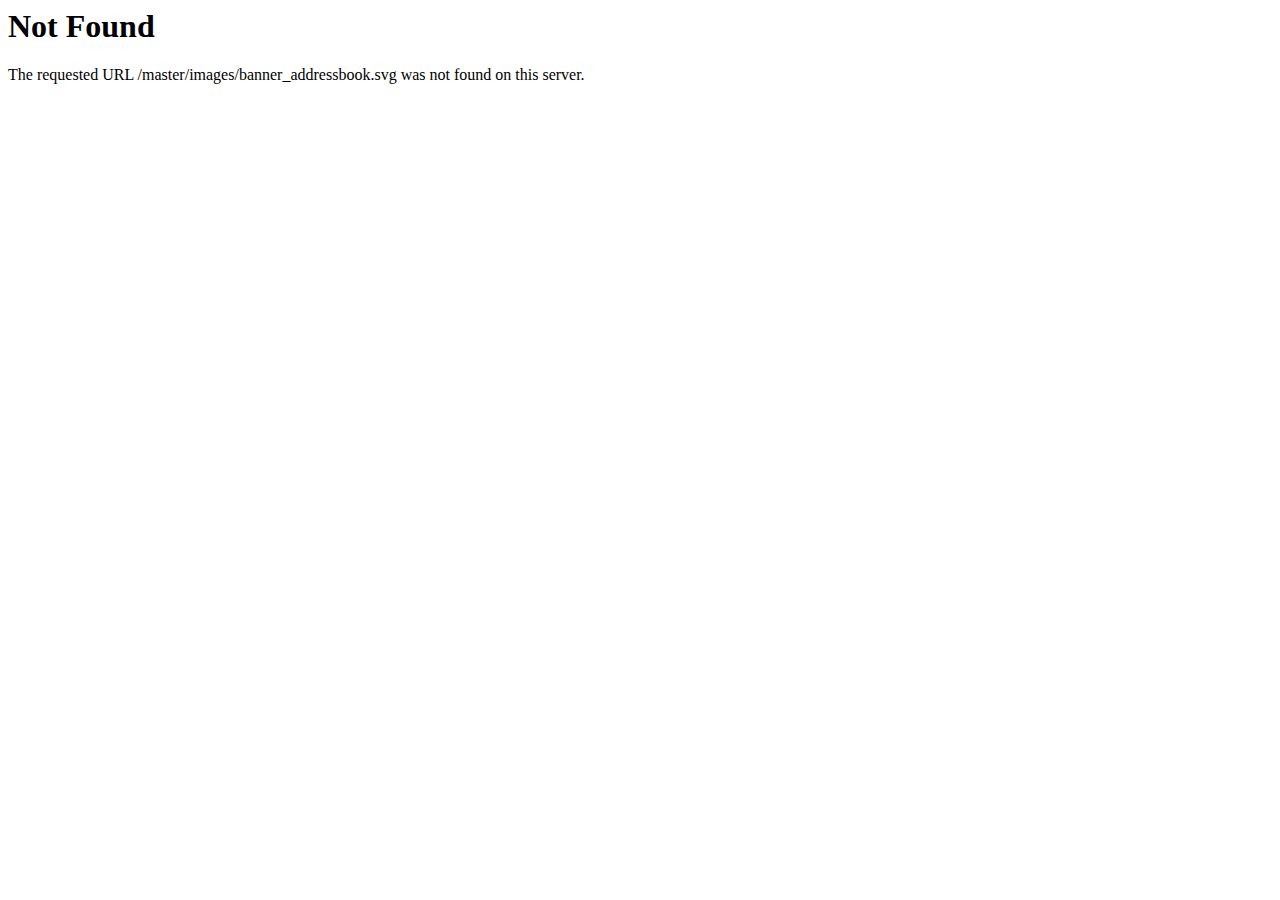
<file: images/banner_addressbook.html>
<!DOCTYPE HTML PUBLIC "-//IETF//DTD HTML 2.0//EN">
<html><head>
<title>404 Not Found</title>
</head><body>
<h1>Not Found</h1>
<p>The requested URL /master/images/banner_addressbook.svg was not found on this server.</p>
</body></html>
</file>
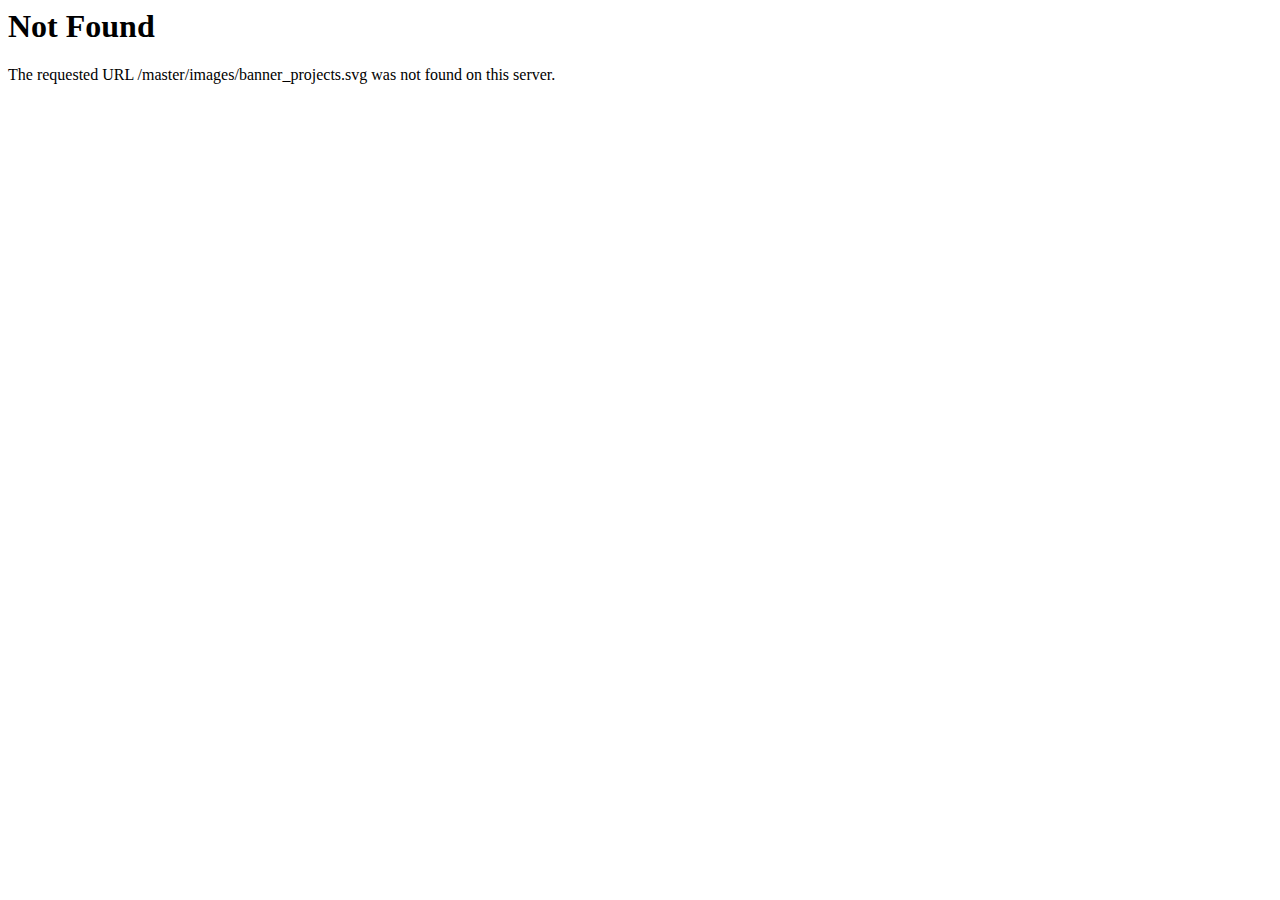
<file: images/banner_projects.html>
<!DOCTYPE HTML PUBLIC "-//IETF//DTD HTML 2.0//EN">
<html><head>
<title>404 Not Found</title>
</head><body>
<h1>Not Found</h1>
<p>The requested URL /master/images/banner_projects.svg was not found on this server.</p>
</body></html>
</file>
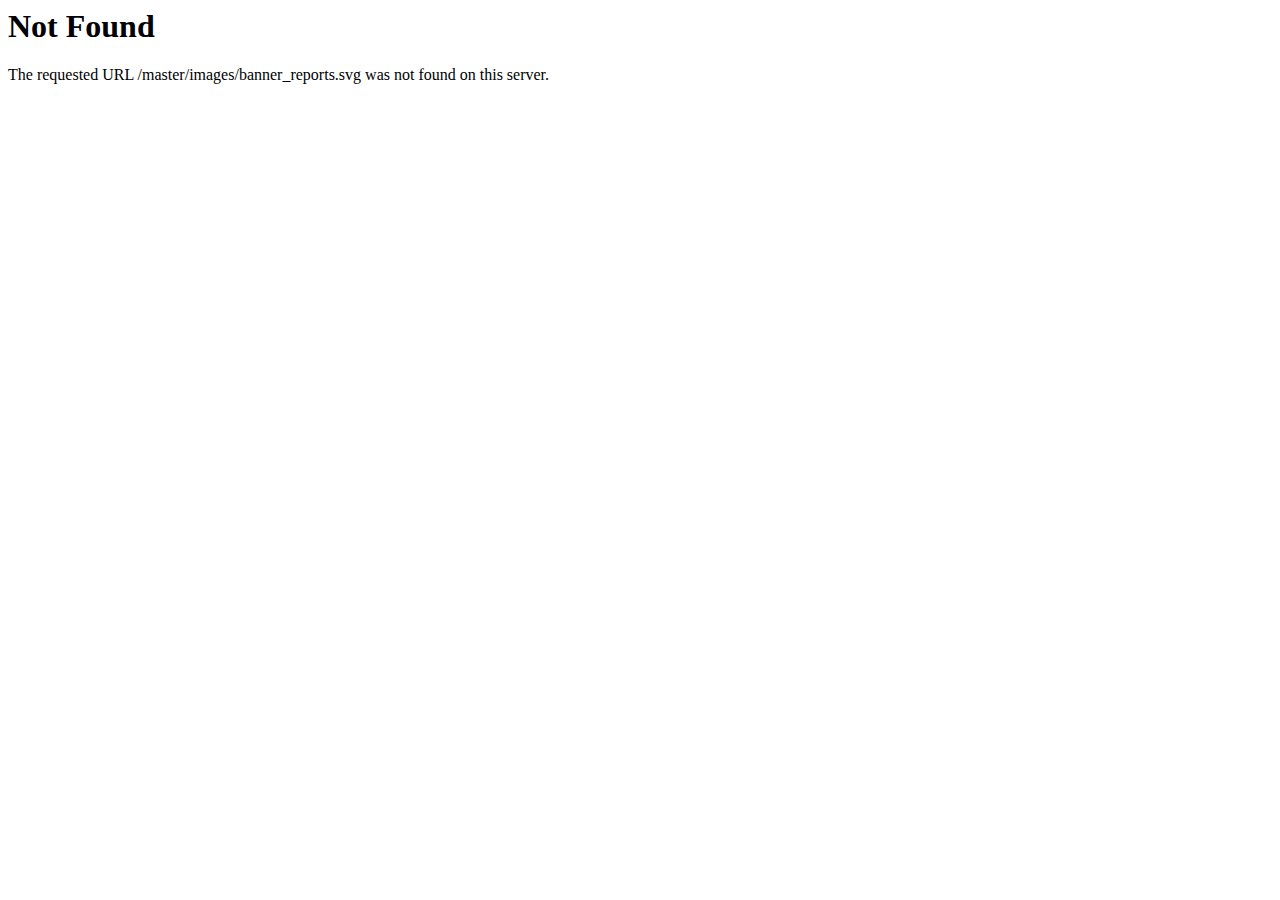
<file: images/banner_reports.html>
<!DOCTYPE HTML PUBLIC "-//IETF//DTD HTML 2.0//EN">
<html><head>
<title>404 Not Found</title>
</head><body>
<h1>Not Found</h1>
<p>The requested URL /master/images/banner_reports.svg was not found on this server.</p>
</body></html>
</file>
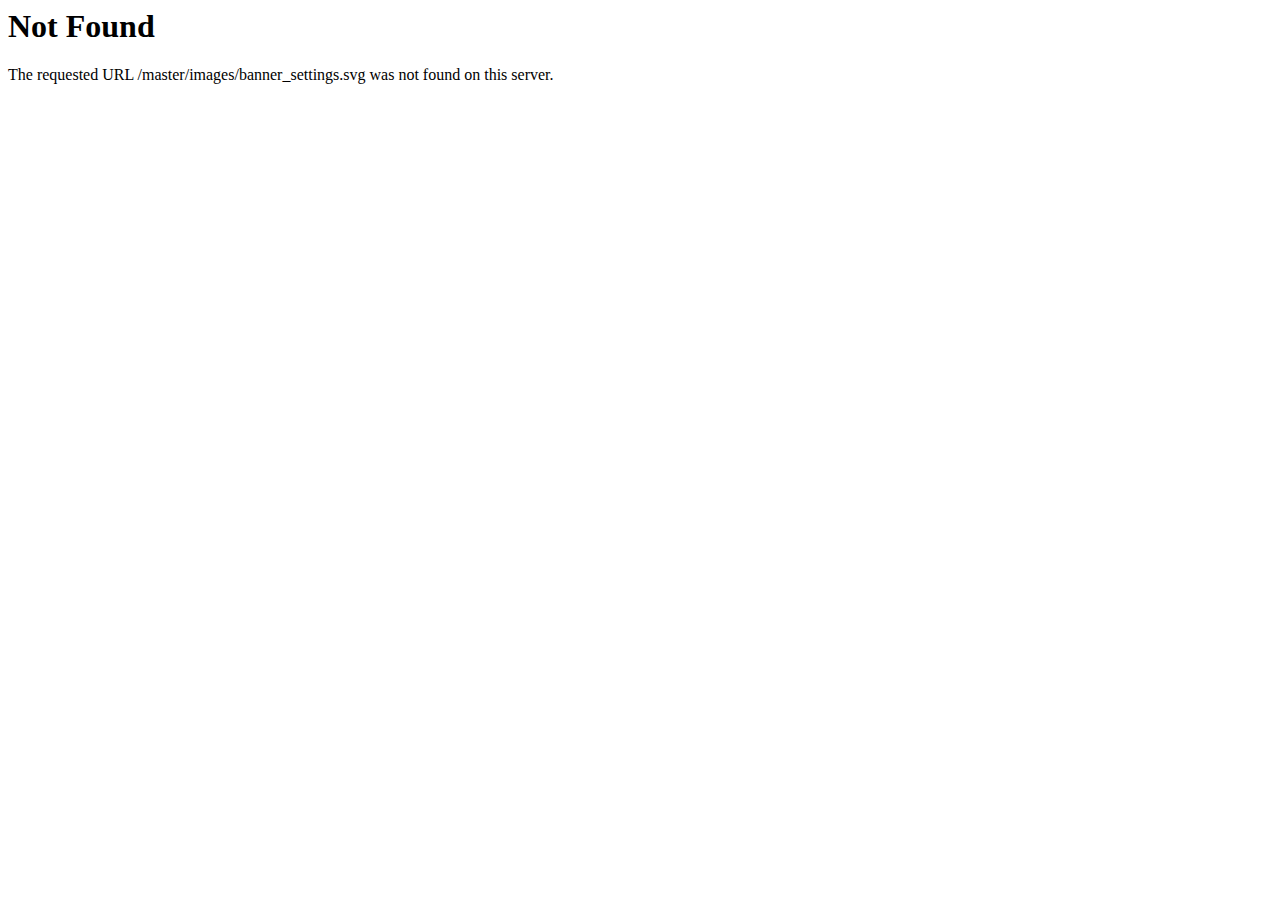
<file: images/banner_settings.html>
<!DOCTYPE HTML PUBLIC "-//IETF//DTD HTML 2.0//EN">
<html><head>
<title>404 Not Found</title>
</head><body>
<h1>Not Found</h1>
<p>The requested URL /master/images/banner_settings.svg was not found on this server.</p>
</body></html>
</file>
<file: css/spectrum.custom.css>
/***
Spectrum Colorpicker v1.2.0
https://github.com/bgrins/spectrum
Author: Brian Grinstead
License: MIT
***/

.sp-container {
	position:absolute;
	top:0;
	left:0;
	display:inline-block;
	*display: inline;
	*zoom: 1;
	/* https://github.com/bgrins/spectrum/issues/40 */
	z-index: 9999994;
	overflow: hidden;
	border-bottom: 1px solid #c0c0c0;
}

.sp-container.sp-flat {
	position: relative;
}

.sp-arrow
{
	position: absolute;
	top: 0;
	left: 106px;
	width: 12px;
	height: 6px;
	background-image: url('../images/resource_arrow_down.svg');
}

/* http://ansciath.tumblr.com/post/7347495869/css-aspect-ratio */
.sp-top {
  position:relative;
  width: 100%;
  display:inline-block;
}
.sp-top-inner {
   position:absolute;
   top:0;
   left:0;
   bottom:0;
   right:0;
}
.sp-color {
	position: absolute;
	top:0;
	left:0;
	bottom:0;
	right:20%;
}
.sp-hue {
	position: absolute;
	top:0;
	right:0;
	bottom:0;
	left:84%;
	height: 100%;
}

.sp-clear-enabled .sp-hue {
	top:33px;
	height: 77.5%;
}

.sp-fill {
	padding-top: 80%;
}
.sp-sat, .sp-val {
	position: absolute;
	top:0;
	left:0;
	right:0;
	bottom:0;
}

.sp-alpha-enabled .sp-top {
	margin-bottom: 18px;
}
.sp-alpha-enabled .sp-alpha {
	display: block;
}
.sp-alpha-handle {
	position:absolute;
	top:-4px;
	bottom: -4px;
	width: 6px;
	left: 50%;
	cursor: pointer;
	border: 1px solid black;
	background: white;
	opacity: .8;
}
.sp-alpha {
	display: none;
	position: absolute;
	bottom: -14px;
	right: 0;
	left: 0;
	height: 8px;
}
.sp-alpha-inner {
	border: solid 1px #333;
}

.sp-clear {
	display: none;
}

.sp-clear.sp-clear-display {
	background-position: center;
}

.sp-clear-enabled .sp-clear {
	display: block;
	position:absolute;
	top:0px;
	right:0;
	bottom:0;
	left:84%;
	height: 28px;
}

/* Don't allow text selection */
.sp-container, .sp-replacer, .sp-preview, .sp-dragger, .sp-slider, .sp-alpha, .sp-clear, .sp-alpha-handle, .sp-container.sp-dragging .sp-input, .sp-container button  {
	cursor:default;
	-webkit-user-select:none;
	-moz-user-select: -moz-none;
	-o-user-select:none;
	user-select: none;
}

.sp-container.sp-input-disabled .sp-input-container {
	display: none;
}
.sp-container.sp-buttons-disabled .sp-button-container {
	display: none;
}
.sp-palette-only .sp-picker-container {
	display: none;
}
.sp-palette-disabled .sp-palette-container {
	display: none;
}

.sp-initial-disabled .sp-initial {
	display: none;
}


/* Gradients for hue, saturation and value instead of images.  Not pretty... but it works */
.sp-sat {
	background-image: -webkit-gradient(linear,  0 0, 100% 0, from(#FFF), to(rgba(204, 154, 129, 0)));
	background-image: -webkit-linear-gradient(left, #FFF, rgba(204, 154, 129, 0));
	background-image: -moz-linear-gradient(left, #fff, rgba(204, 154, 129, 0));
	background-image: -o-linear-gradient(left, #fff, rgba(204, 154, 129, 0));
	background-image: -ms-linear-gradient(left, #fff, rgba(204, 154, 129, 0));
	background-image: linear-gradient(to right, #fff, rgba(204, 154, 129, 0));
	-ms-filter: "progid:DXImageTransform.Microsoft.gradient(GradientType = 1, startColorstr=#FFFFFFFF, endColorstr=#00CC9A81)";
	filter : progid:DXImageTransform.Microsoft.gradient(GradientType = 1, startColorstr='#FFFFFFFF', endColorstr='#00CC9A81');
}
.sp-val {
	background-image: -webkit-gradient(linear, 0 100%, 0 0, from(#000000), to(rgba(204, 154, 129, 0)));
	background-image: -webkit-linear-gradient(bottom, #000000, rgba(204, 154, 129, 0));
	background-image: -moz-linear-gradient(bottom, #000, rgba(204, 154, 129, 0));
	background-image: -o-linear-gradient(bottom, #000, rgba(204, 154, 129, 0));
	background-image: -ms-linear-gradient(bottom, #000, rgba(204, 154, 129, 0));
	background-image: linear-gradient(to top, #000, rgba(204, 154, 129, 0));
	-ms-filter: "progid:DXImageTransform.Microsoft.gradient(startColorstr=#00CC9A81, endColorstr=#FF000000)";
	filter : progid:DXImageTransform.Microsoft.gradient(startColorstr='#00CC9A81', endColorstr='#FF000000');
}

.sp-hue {
	background: -moz-linear-gradient(top, #ff0000 0%, #ffff00 17%, #00ff00 33%, #00ffff 50%, #0000ff 67%, #ff00ff 83%, #ff0000 100%);
	background: -ms-linear-gradient(top, #ff0000 0%, #ffff00 17%, #00ff00 33%, #00ffff 50%, #0000ff 67%, #ff00ff 83%, #ff0000 100%);
	background: -o-linear-gradient(top, #ff0000 0%, #ffff00 17%, #00ff00 33%, #00ffff 50%, #0000ff 67%, #ff00ff 83%, #ff0000 100%);
	background: -webkit-gradient(linear, left top, left bottom, from(#ff0000), color-stop(0.17, #ffff00), color-stop(0.33, #00ff00), color-stop(0.5, #00ffff), color-stop(0.67, #0000ff), color-stop(0.83, #ff00ff), to(#ff0000));
	background: -webkit-linear-gradient(top, #ff0000 0%, #ffff00 17%, #00ff00 33%, #00ffff 50%, #0000ff 67%, #ff00ff 83%, #ff0000 100%);
}

/* IE filters do not support multiple color stops.
   Generate 6 divs, line them up, and do two color gradients for each.
   Yes, really.
 */
.sp-1 {
	height:17%;
	filter: progid:DXImageTransform.Microsoft.gradient(startColorstr='#ff0000', endColorstr='#ffff00');
}
.sp-2 {
	height:16%;
	filter: progid:DXImageTransform.Microsoft.gradient(startColorstr='#ffff00', endColorstr='#00ff00');
}
.sp-3 {
	height:17%;
	filter: progid:DXImageTransform.Microsoft.gradient(startColorstr='#00ff00', endColorstr='#00ffff');
}
.sp-4 {
	height:17%;
	filter: progid:DXImageTransform.Microsoft.gradient(startColorstr='#00ffff', endColorstr='#0000ff');
}
.sp-5 {
	height:16%;
	filter: progid:DXImageTransform.Microsoft.gradient(startColorstr='#0000ff', endColorstr='#ff00ff');
}
.sp-6 {
	height:17%;
	filter: progid:DXImageTransform.Microsoft.gradient(startColorstr='#ff00ff', endColorstr='#ff0000');
}

.sp-hidden {
	display: none !important;
}

/* Clearfix hack */
.sp-cf:before, .sp-cf:after { content: ""; display: table; }
.sp-cf:after { clear: both; }
.sp-cf { *zoom: 1; }

/* Mobile devices, make hue slider bigger so it is easier to slide */
@media (max-device-width: 480px) {
	.sp-color { right: 40%; }
	.sp-hue { left: 63%; }
	.sp-fill { padding-top: 60%; }
}
.sp-dragger {
   border-radius: 5px;
   height: 5px;
   width: 5px;
   border: 1px solid #fff;
   background: #000;
   cursor: pointer;
   position:absolute;
   top:0;
   left: 0;
}
.sp-slider {
	position: absolute;
	top:0;
	cursor:pointer;
	height: 3px;
	left: -1px;
	right: -1px;
	border: 1px solid #000;
	background: white;
	opacity: .8;
}

/*
Theme authors:
Here are the basic themeable display options (colors, fonts, global widths).
See http://bgrins.github.io/spectrum/themes/ for instructions.
*/

.sp-container {
	border-radius: 0;
	background-color: #f0f0f0;
	padding: 0;
}
.sp-container, .sp-container button, .sp-container input, .sp-color, .sp-hue, .sp-clear
{
	-webkit-box-sizing: border-box;
	-moz-box-sizing: border-box;
	-ms-box-sizing: border-box;
	box-sizing: border-box;
}

.sp-top
{
	margin-bottom: 3px;
}

.sp-color, .sp-hue, .sp-clear
{
	border: solid 1px #666;
}

/* Input */
/*.sp-input-container {
	float:right;
	width: 100px;
	margin-bottom: 4px;
}
.sp-initial-disabled  .sp-input-container {
	width: 100%;
}
.sp-input {
   font-size: 12px !important;
   border: 1px inset;
   padding: 4px 5px;
   margin: 0;
   width: 100%;
   background:transparent;
   border-radius: 3px;
   color: #222;
}
.sp-input:focus  {
	border: 1px solid orange;
}*/
.sp-input-container {
	width: 100%;
	margin-bottom: 4px;
}
.sp-input {
   padding: 4px 5px;
   margin: 0;
   width: 100%;
}
/*.sp-input.sp-validation-error
{
	border: 1px solid red;
	background: #fdd;
}*/
.sp-picker-container , .sp-palette-container
{
	float:left;
	position: relative;
	padding: 10px;
}
.sp-picker-container
{
	width: 204px;
	/*width: 172px;*/
}

/* Palettes */
.sp-palette-container
{
	border-right: solid 1px #ccc;
}

.sp-palette .sp-thumb-el {
	display: block;
	position:relative;
	float:left;
	width: 24px;
	height: 15px;
	margin: 3px;
	cursor: pointer;
	border:solid 2px transparent;
}
.sp-palette .sp-thumb-el:hover, .sp-palette .sp-thumb-el.sp-thumb-active {
	border-color: orange;
}
.sp-thumb-el
{
	position:relative;
}

/* Initial */
.sp-initial
{
	float: left;
	border: solid 1px #333;
}
.sp-initial span {
	width: 30px;
	height: 25px;
	border:none;
	display:block;
	float:left;
	margin:0;
}

.sp-initial .sp-clear-display {
	background-position: center;
}

/* Buttons */
.sp-button-container {
	width: 100%;
}

/* Replacer (the little preview div that shows up instead of the <input>) */
.sp-replacer {
	margin:0;
	overflow:hidden;
	cursor:pointer;
	padding: 4px;
	/*display:inline-block;*/
	display: none;
	*zoom: 1;
	*display: inline;
	border: solid 1px #91765d;
	background: #eee;
	color: #333;
	vertical-align: middle;
}
.sp-replacer:hover, .sp-replacer.sp-active {
	border-color: #F0C49B;
	color: #111;
}
.sp-replacer.sp-disabled {
	cursor:default;
	border-color: silver;
	color: silver;
}
.sp-dd {
	padding: 2px 0;
	height: 16px;
	line-height: 16px;
	float:left;
	font-size:10px;
}
.sp-preview
{
	position:relative;
	width:25px;
	height: 20px;
	border: solid 1px #222;
	margin-right: 5px;
	float:left;
	z-index: 0;
}

.sp-palette
{
	*width: 220px;
	max-width: 220px;
}
.sp-palette .sp-thumb-el
{
	width:16px;
	height: 16px;
	margin:2px 1px;
	border: solid 1px #d0d0d0;
}

.sp-container
{
	padding-bottom:0;
}


/* Buttons: http://hellohappy.org/css3-buttons/ */
/*.sp-container button {
  background-color: #eeeeee;
  background-image: -webkit-linear-gradient(top, #eeeeee, #cccccc);
  background-image: -moz-linear-gradient(top, #eeeeee, #cccccc);
  background-image: -ms-linear-gradient(top, #eeeeee, #cccccc);
  background-image: -o-linear-gradient(top, #eeeeee, #cccccc);
  background-image: linear-gradient(to bottom, #eeeeee, #cccccc);
  border: 1px solid #ccc;
  border-bottom: 1px solid #bbb;
  border-radius: 3px;
  color: #333;
  font-size: 14px;
  line-height: 1;
  padding: 5px 4px;
  text-align: center;
  text-shadow: 0 1px 0 #eee;
  vertical-align: middle;
}
.sp-container button:hover {
	background-color: #dddddd;
	background-image: -webkit-linear-gradient(top, #dddddd, #bbbbbb);
	background-image: -moz-linear-gradient(top, #dddddd, #bbbbbb);
	background-image: -ms-linear-gradient(top, #dddddd, #bbbbbb);
	background-image: -o-linear-gradient(top, #dddddd, #bbbbbb);
	background-image: linear-gradient(to bottom, #dddddd, #bbbbbb);
	border: 1px solid #bbb;
	border-bottom: 1px solid #999;
	cursor: pointer;
	text-shadow: 0 1px 0 #ddd;
}
.sp-container button:active {
	border: 1px solid #aaa;
	border-bottom: 1px solid #888;
	-webkit-box-shadow: inset 0 0 5px 2px #aaaaaa, 0 1px 0 0 #eeeeee;
	-moz-box-shadow: inset 0 0 5px 2px #aaaaaa, 0 1px 0 0 #eeeeee;
	-ms-box-shadow: inset 0 0 5px 2px #aaaaaa, 0 1px 0 0 #eeeeee;
	-o-box-shadow: inset 0 0 5px 2px #aaaaaa, 0 1px 0 0 #eeeeee;
	box-shadow: inset 0 0 5px 2px #aaaaaa, 0 1px 0 0 #eeeeee;
}
.sp-cancel
{
	font-size: 11px;
	color: #d93f3f !important;
	margin:0;
	padding:2px;
	margin-right: 5px;
	vertical-align: middle;
	text-decoration:none;

}
.sp-cancel:hover
{
	color: #d93f3f !important;
	text-decoration: underline;
}*/

.sp-container input[type=button]
{
	width: 40%;
}

.sp-cancel
{
	float: right;
}

.sp-palette span:hover, .sp-palette span.sp-thumb-active
{
	border-color: #000;
}

.sp-preview, .sp-alpha, .sp-thumb-el
{
	position:relative;
	background-image: url([data-uri]);
}
.sp-preview-inner, .sp-alpha-inner, .sp-thumb-inner
{
	display:block;
	position:absolute;
	top:0;left:0;bottom:0;right:0;
}

.sp-palette .sp-thumb-inner
{
	background-position: 50% 50%;
	background-repeat: no-repeat;
}

.sp-palette .sp-thumb-light.sp-thumb-active .sp-thumb-inner
{
	background-image: url([data-uri]);
}

.sp-palette .sp-thumb-dark.sp-thumb-active .sp-thumb-inner
{
	background-image: url([data-uri]);
}

.sp-clear-display {
	background-repeat:no-repeat;
	background-position: center;
	background-image: url([data-uri]);
}

.sp-inverse.sp-container {
	border-top: 1px solid #c0c0c0;
	border-bottom: none;
}

.sp-inverse .sp-arrow
{
	top: auto;
	bottom: 0;
	background-image: url('../images/resource_arrow_up.svg');
}
</file>
<file: css/fullcalendar.css>
/*
 * FullCalendar v1.5.4 Stylesheet
 *
 * Copyright (c) 2011 Adam Shaw
 * Dual licensed under the MIT and GPL licenses, located in
 * MIT-LICENSE.txt and GPL-LICENSE.txt respectively.
 *
 * Date: Tue Sep 4 23:38:33 2012 -0700
 *
 */


.fc {
	direction: ltr;
	text-align: left;
	}

.fc table {
	border-collapse: collapse;
	border-spacing: 0;
	}

html .fc,
.fc table {
	font-size: 0.95em;
	}

.fc td,
.fc th {
	padding: 0;
	vertical-align: top;
	}



/* Header
------------------------------------------------------------------------*/

.fc-header td {
	white-space: nowrap;
	}

.fc-header-left {
	text-align: left;
	}

.fc-header-center {
	width: 100%;
	text-align: center;
	}

.fc-header-right {
	text-align: right;
	}

.fc-header-title {
	display: inline-block;
	vertical-align: top;
	margin-top: -2px;
	}

.fc-header-title h2 {
	margin-top: 0;
	white-space: nowrap;
	}

.fc .fc-header-space {
	padding-left: 10px;
	}

.fc-header .fc-button {
	margin-bottom: 1em;
	vertical-align: top;
	}

/* buttons edges butting together */

.fc-header .fc-button {
	margin-right: -1px;
	}

.fc-header .fc-corner-right {
	margin-right: 1px; /* back to normal */
	}

.fc-header .ui-corner-right {
	margin-right: 0; /* back to normal */
	}

/* button layering (for border precedence) */

.fc-header .fc-state-hover,
.fc-header .ui-state-hover {
	z-index: 2;
	}

.fc-header .fc-state-down {
	z-index: 3;
	}

.fc-header .fc-state-active,
.fc-header .ui-state-active {
	z-index: 4;
	}



/* Content
------------------------------------------------------------------------*/

.fc-content {
	clear: both;
	}

.fc-view {
	width: 100%; /* needed for view switching (when view is absolute) */
	overflow: hidden;
	}

.fc-week-table {
	font-weight: 500;
	text-align: center;
	vertical-align: middle;
}



/* Cell Styles
------------------------------------------------------------------------*/

.fc-widget-header {  /* <td>, usually */
	border-bottom: 1px solid #c0c0c0;
/*	border-right: 1px solid transparent;*/
	}
.fc-widget-content {  /* <td>, usually */
	border-top: 1px solid #c0c0c0;
	border-right: 1px solid transparent;
	}
.fc-state-highlight { /* <td> today cell */ /* TODO: add .fc-today to <th> */
	background: #fafadd;
	}
.fc-source-bg {
	background-color: #fff4f4;
}
.fc-widget-content.fc-weekend-day, .fc-widget-content tr.fc-weekend-day {
	background: #f7f7f7;
}
.fc-source-bg.fc-state-highlight {
	background: #fdf7e9;
}
.fc-widget-content.fc-state-highlight.fc-weekend-day, .fc-widget-content tr.fc-state-highlight.fc-weekend-day {
	background: #f9f9ea;
}
.fc-widget-content.fc-source-bg.fc-weekend-day, .fc-widget-content tr.fc-source-bg.fc-weekend-day {
	background: #fbf6f6;
}
.fc-widget-content.fc-state-highlight.fc-source-bg.fc-weekend-day, .fc-widget-content tr.fc-state-highlight.fc-source-bg.fc-weekend-day {
	background: #faf7f0;
}
.fc-cell-overlay { /* semi-transparent rectangle while dragging */
	background: #b2d9ff;
	opacity: .2;
	filter: alpha(opacity=20); /* for IE */
	}


/* Buttons
------------------------------------------------------------------------*/

.fc-button {
	position: relative;
	display: inline-block;
	cursor: pointer;
	}

.fc-state-default { /* non-theme */
	border-style: solid;
	border-width: 1px 0;
	}

.fc-button-inner {
	position: relative;
	float: left;
	overflow: hidden;
	}

.fc-state-default .fc-button-inner { /* non-theme */
	border-style: solid;
	border-width: 0 1px;
	}

.fc-button-content {
	position: relative;
	float: left;
	height: 1.9em;
	line-height: 1.9em;
	padding: 0 12px;
	min-width: 12px;
	white-space: nowrap;
	}

.fc-button-content .fc-icon-wrap {
	position: relative;
	float: left;
	top: 50%;
	}

.fc-button-content img {
	padding-top: 1px;
}

/* gloss effect */

.fc-state-default .fc-button-effect {
	position: absolute;
	top: 50%;
	left: 0;
	}

.fc-state-default .fc-button-effect span {
	position: absolute;
	top: -100px;
	left: 0;
	width: 500px;
	height: 100px;
	border-width: 100px 0 0 1px;
	border-style: solid;
	border-color: #fff;
	background: #444;
	opacity: .09;
	filter: alpha(opacity=9);
	}

/* button states (determines colors)  */

.fc-state-default,
.fc-state-default .fc-button-inner {
	border-style: solid;
	border-color: #ccc #bbb #aaa;
	background: #F3F3F3;
	color: #404040;
	}

.fc-state-hover,
.fc-state-hover .fc-button-inner {
	border-color: #999;
	}

.fc-state-down,
.fc-state-down .fc-button-inner {
	border-color: #555;
	background: #777;
	}

.fc-state-active,
.fc-state-active .fc-button-inner {
	border-color: #555;
	background: #777;
	color: #fff;
	}

.fc-state-disabled,
.fc-state-disabled .fc-button-inner {
	color: #999;
	border-color: #ddd;
	}

.fc-state-disabled {
	cursor: default;
	}

.fc-state-disabled .fc-button-effect {
	display: none;
	}



/* Global Event Styles
------------------------------------------------------------------------*/

.fc-event {
	border-style: solid;
	border-width: 0;
	font-size: .95em;
	cursor: default;
	}

a.fc-event,
.fc-event-draggable {
	cursor: pointer;
	}

a.fc-event {
	text-decoration: none;
	}

.fc-rtl .fc-event {
	text-align: right;
	}

.fc-event-skin {
	border-color: #F0F0F0;     /* default BORDER color */
	background-color: #F0F0F0; /* default BACKGROUND color */
	color: #404040;            /* default TEXT color */
	}

.fc-event-inner {
	position: relative;
	float: left;
	width: 100%;
	height: 100%;
	border-style: solid;
	border-width: 0;
	overflow: hidden;
	background-color: transparent !important; /* overit! ... priesvistnost all day veci */
	}

.fc-event-time,
.fc-event-title {
	padding: 0 1px;
	}

.fc-event-title-strict {
	overflow:hidden;
	white-space:nowrap;
	text-overflow:ellipsis;
	}

.fc-event-tentative {
	border-style: dashed;
	border-color: #fff !important;
	opacity: 0.9;

	background-image: -webkit-gradient(linear, 0 0, 100% 100%, color-stop(.25, rgba(255, 255, 255, .2)), color-stop(.25, transparent), color-stop(.5, transparent), color-stop(.5, rgba(255, 255, 255, .2)), color-stop(.75, rgba(255, 255, 255, .2)), color-stop(.75, transparent), to(transparent));
	background-image: -webkit-linear-gradient(-45deg, rgba(255, 255, 255, .2) 25%, transparent 25%, transparent 50%, rgba(255, 255, 255, .2) 50%, rgba(255, 255, 255, .2) 75%, transparent 75%, transparent);
	background-image: -moz-linear-gradient(-45deg, rgba(255, 255, 255, .2) 25%, transparent 25%, transparent 50%, rgba(255, 255, 255, .2) 50%, rgba(255, 255, 255, .2) 75%, transparent 75%, transparent);
	background-image: -o-linear-gradient(-45deg, rgba(255, 255, 255, .2) 25%, transparent 25%, transparent 50%, rgba(255, 255, 255, .2) 50%, rgba(255, 255, 255, .2) 75%, transparent 75%, transparent);
	background-image: linear-gradient(-45deg, rgba(255, 255, 255, .2) 25%, transparent 25%, transparent 50%, rgba(255, 255, 255, .2) 50%, rgba(255, 255, 255, .2) 75%, transparent 75%, transparent);

	-webkit-background-size: 20px 20px;
	-moz-background-size: 20px 20px;
	background-size: 20px 20px;
}

.fc-event-tentative .fc-event-inner {
	border-style: dashed;
}

.fc-event-skin.fc-event-cancelled
{
	border-style: dashed;
	border-color: #fff !important;
	opacity: 0.9;
}

.fc-event-skin.fc-event-cancelled .fc-event-inner {
	border-style: dashed;
	text-decoration: line-through;
}

.fc-event-row.fc-event-cancelled {
	text-decoration: line-through;
}

.fc .ui-resizable-handle { /*** TODO: don't use ui-resizable anymore, change class ***/
	display: block;
	position: absolute;
	z-index: 99999;
	overflow: hidden; /* hacky spaces (IE6/7) */
	font-size: 300%;  /* */
	line-height: 50%; /* */
	}

/* Horizontal Events
------------------------------------------------------------------------*/

.fc-event-hori {
	border-width: 1px 1px;	/* overit! ... priesvistnost all day veci (bolo 1px 0) */
	margin-bottom: 1px;
	}

/* resizable */

.fc-event-hori .ui-resizable-e {
	top: 0           !important; /* importants override pre jquery ui 1.7 styles */
	right: -3px      !important;
	width: 7px       !important;
	height: 100%     !important;
	cursor: e-resize;
	}

.fc-event-hori .ui-resizable-w {
	top: 0           !important;
	left: -3px       !important;
	width: 7px       !important;
	height: 100%     !important;
	cursor: w-resize;
	}

.fc-event-hori .ui-resizable-handle {
	_padding-bottom: 14px; /* IE6 had 0 height */
	}



/* Fake Rounded Corners (for buttons and events)
------------------------------------------------------------*/

.fc-corner-left {
	/*margin-left: 1px;*/
	-webkit-border-top-left-radius: 3px;
	-moz-border-radius-topleft: 3px;
	border-top-left-radius: 3px;
	-webkit-border-bottom-left-radius: 3px;
	-moz-border-radius-bottomleft: 3px;
	border-bottom-left-radius: 3px;
}

.fc-corner-left .fc-event-inner {
	margin-left: 2px;
}

.fc-corner-left.fc-button {
	border-left-width: 1px;
}

.fc-corner-left .fc-button-inner {
	margin-left: 1px;
	border-left-width: 0px;
}

.fc-corner-right {
	/*margin-right: 1px;*/
	-webkit-border-top-right-radius: 3px;
	-moz-border-radius-topright: 3px;
	border-top-right-radius: 3px;
	-webkit-border-bottom-right-radius: 3px;
	-moz-border-radius-bottomright: 3px;
	border-bottom-right-radius: 3px;
}

.fc-corner-right .fc-event-inner {
}

.fc-corner-right.fc-button {
	border-right-width: 1px;
}

.fc-corner-right .fc-button-inner {
	margin-right: 1px;
	border-right-width: 0px;
}

.fc-corner-top {
	margin-top: 1px;
	}

.fc-corner-top .fc-event-inner {
	margin-top: -1px;
	}

.fc-corner-bottom {
	margin-bottom: 1px;
	}

.fc-corner-bottom .fc-event-inner {
	margin-bottom: -1px;
	}



/* Fake Rounded Corners SPECIFICALLY FOR EVENTS
-----------------------------------------------------------------*/

.fc-corner-left .fc-event-inner {
	border-left-width: 0px;		/* overit! ... priesvistnost all day veci (bolo 1) */
	}

.fc-corner-right .fc-event-inner {
	border-right-width: 0px;	/* overit! ... priesvistnost all day veci (bolo 1) */
	}

.fc-corner-top .fc-event-inner {
	border-top-width: 1px;
	}

.fc-corner-bottom .fc-event-inner {
	border-bottom-width: 1px;
	}



/* Reusable Separate-border Table
------------------------------------------------------------*/

table.fc-border-separate {
	border-collapse: separate;
	}

#todoList table.fc-border-separate {
	margin-top: -1px;
}

.fc-border-separate th,
.fc-border-separate td {
	border-width: 1px 0 0 1px;
	}

.fc-border-separate th.fc-last,
.fc-border-separate td.fc-last {
	border-right-width: 1px;
	}

.fc-border-separate tr.fc-last th,
.fc-border-separate tr.fc-last td {
	border-bottom-width: 1px;
	}

.fc-border-separate tbody tr.fc-first td,
.fc-border-separate tbody tr.fc-first th {
	border-top-width: 0;
	}



/* Month View, Basic Week View, Basic Day View
------------------------------------------------------------------------*/

.fc-grid th {
	text-align: center;
	}

.fc-grid .fc-day-number {
	float: right;
	padding: 0 2px;
	line-height: 17px;
	}

.fc-grid .fc-other-month .fc-day-number, .fc-grid .fc-other-month .fc-day-text {
	opacity: 0.33;
	filter: alpha(opacity=33); /* for IE */
	/* opacity with small font can sometimes look too faded
	   might want to set the 'color' property instead
	   making day-numbers bold also fixes the problem */
	}

.fc-grid .fc-day-content {
	clear: both;
	padding: 2px 2px 1px; /* distance between events and day edges */
	}

/* event styles */

.fc-grid .fc-event-time {
	font-weight: 500;
	font-size: 0.94em;
	line-height: 13px;	/* event height problem if time is shown */
}

/* right-to-left */

.fc-rtl .fc-grid .fc-day-number {
	float: left;
	}

.fc-rtl .fc-grid .fc-event-time {
	float: right;
	}



/* Agenda Week View, Agenda Day View
------------------------------------------------------------------------*/

.fc-agenda table {
	border-collapse: separate;
	}

.fc-agenda-days th {
	text-align: center;
	line-height: 17px;
}

.fc-agenda .fc-agenda-axis {
	width: 60px;
	padding: 0 4px;
	vertical-align: middle;
	text-align: right;
	white-space: nowrap;
	font-weight: 400;
	font-size: 1em;
	}

.fc-agenda-allday .fc-widget-header.fc-agenda-axis {
	text-align: center;
	}

.fc-agenda .fc-day-content {
	padding: 2px 2px 1px;
	}

/* make axis border take precedence */

.fc-agenda-days tbody .fc-agenda-axis.fc-widget-header.fc-first {
	border-bottom-color: transparent;
	}

.fc-agenda-days .fc-agenda-axis {
	border-right-width: 1px;
	}

.fc-agenda-days .fc-col0 {
	border-left-width: 0;
	}

/* all-day area */

.fc-agenda-allday {
	top: 0px;
	position: absolute;
}

.fc-agenda-allday th {
	border-width: 0 1px;
	}

.fc-agenda-allday .fc-day-content {
	min-height: 34px; /* TODO: doesnt work well in quirksmode */
	_height: 34px;
	}

/* divider (between all-day and slots) */

.fc-agenda-divider-inner {
	height: 2px;
	overflow: hidden;
	}

.fc-widget-header .fc-agenda-divider-inner {
	background: #eee;
	}

/* slot rows */

.fc-agenda-slots th {
	border-width: 1px 1px 0;
	}

.fc-agenda-slots td {
	height: 20px !important;
	border-width: 1px 0 0;
	background: none;
	}

.fc-agenda-slots td div {
	height: 20px !important;
	}

.fc-agenda-slots tr.fc-slot0 th,
.fc-agenda-slots tr.fc-slot0 td {
	border-top-width: 0;
	}

.fc-agenda-slots .fc-widget-header
{
	border-top: 1px solid #c0c0c0;
	padding-top: 1px;
}

.fc-agenda-slots tr.fc-minor th,
.fc-agenda-slots tr.fc-minor td {
	border-top-style: dotted;
	}

.fc-agenda-slots tr.fc-minor th.ui-widget-header {
	*border-top-style: solid; /* doesn't work with background in IE6/7 */
	}

.fc-non-business-hours {
	/*background-color: #cccccc;
	opacity:0.3;*/
	background-color: rgba(204,204,204,0.3);
}

.fc-slot-jumper-top
{
	position: absolute;
	height: 16px;
	width: 16px;
	background: url(../images/jumper_top_w.svg) no-repeat center;
	z-index: 10;
	cursor: pointer;

	-webkit-border--radius: 3px;
	-moz-border-radius: 3px;
	border-radius: 3px;
}

.fc-slot-jumper-top:hover
{
	background: url(../images/jumper_top_b.svg) no-repeat center;
}

.fc-slot-jumper-bottom
{
	position: absolute;
	height: 16px;
	width: 16px;
	background: url(../images/jumper_bottom_w.svg) no-repeat center;
	z-index: 10;
	cursor: pointer;

	-webkit-border--radius: 3px;
	-moz-border-radius: 3px;
	border-radius: 3px;
}

.fc-slot-jumper-bottom:hover
{
	background: url(../images/jumper_bottom_b.svg) no-repeat center;
}

/* Vertical Events
------------------------------------------------------------------------*/

.fc-event-vert {
	border-width: 0 1px;
	}

.fc-event-vert .fc-event-head,
.fc-event-vert .fc-event-content {
	position: relative;
	z-index: 2;
	width: 100%;
	overflow: hidden;
	}

.fc-event-vert .fc-event-time {
	white-space: nowrap;
	font-size: 10px;
	}

.fc-event-bg { /* makes the event lighter w/ a semi-transparent overlay  */
	position: absolute;
	z-index: 1;
	top: 0;
	left: 0;
	width: 100%;
	height: 100%;
	background: #fff;
	opacity: .4;
	filter: alpha(opacity=40);
	}

.fc-event-hori .fc-event-bg {
	opacity: .2;
	filter: alpha(opacity=20);
}


.fc .ui-draggable-dragging .fc-event-bg, /* TODO: something nicer like .fc-opacity */
.fc-select-helper .fc-event-bg {
	display: none\9; /* for IE6/7/8. nested opacity filters while dragging don't work */
	}

/* resizable */

.fc-event-vert .ui-resizable-s {
	bottom: 0        !important; /* importants override pre jquery ui 1.7 styles */
	width: 100%      !important;
	height: 8px      !important;
	overflow: hidden !important;
	line-height: 8px !important;
	font-size: 11px  !important;
	font-family: monospace;
	text-align: center;
	cursor: s-resize;
	}

.fc-agenda .ui-resizable-resizing { /* TODO: better selector */
	_overflow: hidden;
	}

.fc-timeline {
	position: absolute;
	width: 100%;
	left: 0;
	margin: 0;
	padding: 0;
	border: none;
	border-top: 2px solid #585858;
	z-index: 2;
}

.fc-timeline-arrow {
	position: absolute;
	left: 0;
	width: 6px;
	height: 12px;
	background-image: url('../images/resource_arrow_right.svg');
	z-index: 2;
}

/* List view  (by bruederli@kolabsys.com)
------------------------------------------------------------------------*/

.fc-view-list,
.fc-view-table,
.fc-view-todo {
	top: 0px;
	width: auto;
}

.fc-view-trans .fc-table-dateinfo,
.fc-view-trans .fc-table-datepicker {
	opacity: 0.5;
}

.fc-view-table {
	padding-left: 8px;
}

.fc-list-content {
	float: left;
	position: relative;
	border: 1px solid #ccc;
}

.fc-view-list .fc-list-header,
.fc-view-table td.fc-list-header,
.fc-view-todo td.fc-list-header {
	background-color:#F0F0F0;
	color: #404040;
	font-size: 1em;
	padding: 0px 10px;
	height: 18px;
	line-height: 18px;
}

.fc-view-table .fc-first td.fc-list-header,
.fc-view-todo .fc-first td.fc-list-header {
	border-top-width: 0;
}

.fc-list-header td
{
	height: 16px;
}

.fc-list-section td
{
	height: 14px;
}

.fc-list-section {
	padding: 4px 2px;
	border-width: 0;
	border-bottom-width: 1px;
}

.fc-view-list .fc-last,
.fc-view-table .fc-last,
.fc-view-todo .fc-last {
	border-bottom-width: 0;
}

.fc-list-section .fc-event {
	position: relative;
	margin: 1px 2px 3px 2px;
}

.fc-view-table tr.fc-event td,
.fc-view-todo tr.fc-event td {
	font-size: 1.2em;
	height: 15px !important;
	line-height: 15px !important;
	padding: 2px;
	background-clip: padding-box;
}

.fc-view-table tr.fc-event td {
	border-top: 1px solid transparent !important;
}

.fc-view-todo tr.fc-event td {
	border-top: 1px solid #ffffff !important;
}

.fc-view-table tr.fc-event.fc-last td/*,
.fc-view-todo tr.fc-event.fc-last td*/ {
	border-bottom: 1px solid transparent !important;
	background-clip: padding-box;
}

.fc-view-table td.fc-list-header.fc-widget-header,
.fc-view-todo td.fc-list-header.fc-widget-header {
	border: none;
/*	border-top: 1px solid #fff; XXX*/
}

.fc-view-table .fc-list-section.fc-widget-content:last-child .fc-event-row.fc-last:last-child td,
.fc-view-todo .fc-list-section.fc-widget-content:last-child .fc-event-row.fc-last:last-child td {
	border-bottom-width: 0;
}

.fc-view-table tr.fc-event td.fc-event-handle,
.fc-view-todo tr.fc-event td.fc-event-handle {
	height: 100%;
	width: 6px;
	padding: 0px;
	border-color: #F0F0F0;     /* default BORDER color */
	background-color: #F0F0F0; /* default BACKGROUND color */
}

.fc-view-table table,
.fc-view-todo table {
	table-layout: fixed;
	width: 100%;
}

.fc-view-table col.fc-event-handle,
.fc-view-todo col.fc-event-handle {
	width: 6px;
}

.fc-event-handle .fc-event-inner {
	border-color: inherit;
	background-color: inherit;
}

.fc-view-table col.fc-event-date,
.fc-view-todo col.fc-event-date {
	width: 7em;
}

.fc-view-table .fc-list-day col.fc-event-date,
.fc-view-todo .fc-list-day col.fc-event-date {
	width: 1px;
}

.fc-view-table col.fc-event-time {
	width: 23em;
}

.fc-view-table td.fc-event-date,
.fc-view-table td.fc-event-time,
.fc-view-todo td.fc-event-date,
.fc-view-todo td.fc-event-time {
	white-space: nowrap;
	padding-right: 1em;
}

.fc-view-table td.fc-event-title,
.fc-view-todo td.fc-event-title,
.fc-view-todo td.fc-event-time,
.fc-view-todo td.fc-event-location {
	overflow: hidden;
	text-overflow: ellipsis;
	white-space: nowrap;
}

.fc-view-todo col.fc-event-check {
	width: 22px;
}

.fc-event-check {
	text-align: left;
}

.fc-event-check input[type="checkbox"]
{
	margin-top: -4px;
	margin-right: 0;
	margin-bottom: -2px !important;
	margin-left: 4px;
}

.fc-view-todo col.fc-event-priority {
	width: 18px;
}

.fc-view-todo col.fc-event-time {
	width: 142px;
}

.fc-view-todo col.fc-event-location {
	width: 150px;
}

.fc-event-title {
	padding: 2px 4px !important;
}

.fc-view-todo col.fc-event-status {
	width: 24px;
}

.fc-view-todo col.fc-event-percent {
	width: 40px;
}

.fc-view-todo td.fc-event-percent {
	text-align: right;
	padding-right: 4px !important;
}

.fc-view-todo col.fc-hidden-empty,
.fc-view-todo col.fc-hidden-width {
	width: 0;
}

.fc-view-table .fc-table-dateinfo,
.fc-view-todo .fc-table-dateinfo {
	float: left;
	text-align: left;
	padding-left: 10px;
	padding-bottom: 1px;  /* check on FF */
	margin-top: -8px;     /* check on FF */
}

.fc-view-table .fc-table-datepicker,
.fc-view-todo .fc-table-datepicker {
	float: right;
	text-align: right;
	padding-right: 10px;
	padding-bottom: 1px;  /* check on FF */
	margin-top: -8px;     /* check on FF */
}

.fc-table-datepicker .ui-widget-content {
	display: inline-block !important;
	border-width: 0px;
}

.fc-view-table .fc-table-datepicker-no-default .ui-state-active,
.fc-view-todo .fc-table-datepicker-no-default .ui-state-active {
	border: 1px solid #c0c0c0;
	background: #ffffff;
	font-weight: 400;
	color: #404040;
}

.fc-view-table .fc-table-dateinfo-number,
.fc-view-todo .fc-table-dateinfo-number {
	position: relative;
	display: inline-block;
	color: #c0c0c0;
	font-weight: 300;
	margin-top: -5px;
}

.fc-view-table .fc-table-dateinfo-number div,
.fc-view-todo .fc-table-dateinfo-number div {
	position: absolute;
	padding-bottom: 15px;
	bottom: 0px;
}

.fc-view-table .fc-table-dateinfo-text,
.fc-view-todo .fc-table-dateinfo-text {
	color: #c0c0c0;
	line-height: 0.9em;
	font-size: 1.5em;
	font-weight: 300;
}

.fc-filter {
	float: left;
}

.fc-filter-table-header {
	font-weight: 500 !important;
	height: 20px !important;
	border: 1px dashed #c0c0c0 !important;
	vertical-align: middle !important;
	text-align: center;
	cursor: default;
	user-select: none;
	-webkit-user-select: none;
	-moz-user-select: none;
}

.fc-filter-table-footer {
	font-size: 0.9em;
	height: 20px !important;
	border-top: 1px solid #c0c0c0 !important;
	vertical-align: middle !important;
	text-align: center;
	cursor: default;
	user-select: none;
	-webkit-user-select: none;
	-moz-user-select: none;
}

.fc-filter-option {
	height: 20px !important;
	background-color: #ffffff;
	border: 1px solid #c0c0c0 !important;
	vertical-align: middle !important;
	text-align: center;
	cursor: pointer;
}

.fc-filter-option:hover {
	background-color: #e7e7e7;
}

/*
.fc-filter-option.fc-filter-option-last {
	border-right: 0px !important;
}
*/

.fc-filter-option.fc-filter-option-selected {
	color: #ffffff;
	background-color: #585858;
}

.fc-filter-hide {
	display: none;
}

.fc-view-table .fc-month-nav,
.fc-view-todo .fc-month-nav {
	color: #ffffff !important;
	background: #585858 !important;
	text-align: center;
	cursor: pointer;
}

/*
.fc-view-table .fc-month-nav.fc-month-prev,
.fc-view-todo .fc-month-nav.fc-month-prev {
	border-bottom: 1px solid #c0c0c0 !important;
}

.fc-view-table .fc-month-nav.fc-month-next,
.fc-view-todo .fc-month-nav.fc-month-next {
	border-top: 1px solid #c0c0c0 !important;
}

.fc-view-table .fc-month-nav:hover,
.fc-view-todo .fc-month-nav:hover {
	background: #e7e7e7 !important;
}
*/

.fc-table-datepicker .ui-datepicker {
	width: 225px;
}

.fc-table-datepicker .ui-datepicker-title {
	height: 20px;
	margin: 0 0 0 24px;
}

.fc-table-datepicker .ui-datepicker-title span {
	margin-top: 0;
	vertical-align: middle;
}

.fc-view-table .fc-table-datepicker .ui-datepicker-header {
	display: none;
}

.fc-view-todo .fc-table-datepicker .ui-datepicker-header {
	color: #404040;
	background: none;
	font-size: 0.95em;
}

.fc-view-todo .fc-table-datepicker-current .ui-datepicker-title {
	color: #ffffff;
	background-color: #585858;
}

.fc-view-todo .fc-table-datepicker .ui-datepicker-prev,
.fc-view-todo .fc-table-datepicker .ui-datepicker-next {
	display: none;
}

.fc-table-datepicker .ui-datepicker-week-col {
	text-align: center;
	vertical-align: middle;
	font-size: 0.8em;
}

.fc-table-datepicker .ui-datepicker th {
	display: table-cell;
	text-align: center;
	border: 0;
	padding: 1px;
}

.fc-table-datepicker .ui-datepicker td span,
.fc-table-datepicker .ui-datepicker td a {
	width: 20px;
	line-height: 17px;
}

.fc-table-datepicker tbody tr {
	height: 23px;
}

/*
.fc-table-datepicker .ui-datepicker-today a {
	font-weight: 400;
	color: #404040;
	background: #c0c0c0;
	border: 1px solid #c0c0c0;
}

.fc-table-datepicker .ui-datepicker-today .ui-state-active {
	border: 1px solid #585858;
	background: #585858;
	color: #ffffff;
}
*/

.fc-event-img {
	float: left;
	height: 15px;
	width: 15px;
	padding-right: 2px;
}

.fc-event-urgent {
	color: #9E2F36;
}

.fc-event-pastdue {
	color: #E30613;
}

.fc-event.fc-event-row:hover
{
	color: #404040;
	background-color: #e7e7e7;
	cursor: pointer;
}

.fc-event.fc-event-row.fc-event-urgent:hover
{
	color: #9E2F36;
	background-color: #fedee0;
	cursor: pointer;
}

.fc-event.fc-event-row.fc-event-pastdue:hover
{
	color: #e30613;
	background-color: #fedee0;
	cursor: pointer;
}

.fc-event.fc-event-row.fc-event-selected
{
	color: #eeeeee;
	background-color: #585858 !important;
}

.fc-event.fc-event-row.fc-event-selected.fc-event-urgent
{
	color: #ffffff;
	background-color: #9E2F36 !important;
}

.fc-event.fc-event-row.fc-event-selected.fc-event-pastdue
{
	color: #ffffff;
	background-color: #e30613 !important;
}

.fc-event-priority-3 {
	background-image: url(../images/priority-1.svg);
	background-repeat: no-repeat;
	background-position: center;
}

.fc-event-priority-2 {
	background-image: url(../images/priority-2.svg);
	background-repeat: no-repeat;
	background-position: center;
}

.fc-event-priority-1 {
	background-image: url(../images/priority-3.svg);
	background-repeat: no-repeat;
	background-position: center;
}

.fc-event-urgent .fc-event-priority-3 {
	background-image: url(../images/priority-1-dr.svg);
	background-repeat: no-repeat;
	background-position: center;
}

.fc-event-urgent .fc-event-priority-2 {
	background-image: url(../images/priority-2-dr.svg);
	background-repeat: no-repeat;
	background-position: center;
}

.fc-event-urgent .fc-event-priority-1 {
	background-image: url(../images/priority-3-dr.svg);
	background-repeat: no-repeat;
	background-position: center;
}

.fc-event-pastdue .fc-event-priority-3 {
	background-image: url(../images/priority-1-r.svg);
	background-repeat: no-repeat;
	background-position: center;
}

.fc-event-pastdue .fc-event-priority-2 {
	background-image: url(../images/priority-2-r.svg);
	background-repeat: no-repeat;
	background-position: center;
}

.fc-event-pastdue .fc-event-priority-1 {
	background-image: url(../images/priority-3-r.svg);
	background-repeat: no-repeat;
	background-position: center;
}

.fc-event-selected .fc-event-priority-3 {
	background-image: url(../images/priority-1-w.svg);
	background-repeat: no-repeat;
	background-position: center;
}

.fc-event-selected .fc-event-priority-2 {
	background-image: url(../images/priority-2-w.svg);
	background-repeat: no-repeat;
	background-position: center;
}

.fc-event-selected .fc-event-priority-1 {
	background-image: url(../images/priority-3-w.svg);
	background-repeat: no-repeat;
	background-position: center;
}

.fc-event-filterAction .fc-event-status {
	background-image: url(../images/needs_action_b.svg);
	background-repeat: no-repeat;
	background-position: center;
}

.fc-event-filterProgress .fc-event-status {
	background-image: url(../images/in_progress_b.svg);
	background-repeat: no-repeat;
	background-position: center;
}

.fc-event-filterCompleted .fc-event-status {
	background-image: url(../images/success_b.svg);
	background-repeat: no-repeat;
	background-position: center;
}

.fc-event-filterCanceled .fc-event-status {
	background-image: url(../images/reset_b.svg);
	background-repeat: no-repeat;
	background-position: center;
}

.fc-event-urgent.fc-event-filterAction .fc-event-status {
	background-image: url(../images/needs_action_dr.svg);
	background-repeat: no-repeat;
	background-position: center;
}

.fc-event-urgent.fc-event-filterProgress .fc-event-status {
	background-image: url(../images/in_progress_dr.svg);
	background-repeat: no-repeat;
	background-position: center;
}

.fc-event-urgent.fc-event-filterCompleted .fc-event-status {
	background-image: url(../images/success_dr.svg);
	background-repeat: no-repeat;
	background-position: center;
}

.fc-event-urgent.fc-event-filterCanceled .fc-event-status {
	background-image: url(../images/reset_dr.svg);
	background-repeat: no-repeat;
	background-position: center;
}

.fc-event-pastdue.fc-event-filterAction .fc-event-status {
	background-image: url(../images/needs_action_r.svg);
	background-repeat: no-repeat;
	background-position: center;
}

.fc-event-pastdue.fc-event-filterProgress .fc-event-status {
	background-image: url(../images/in_progress_r.svg);
	background-repeat: no-repeat;
	background-position: center;
}

.fc-event-pastdue.fc-event-filterCompleted .fc-event-status {
	background-image: url(../images/success_r.svg);
	background-repeat: no-repeat;
	background-position: center;
}

.fc-event-pastdue.fc-event-filterCanceled .fc-event-status {
	background-image: url(../images/reset_r.svg);
	background-repeat: no-repeat;
	background-position: center;
}

.fc-event-selected.fc-event-filterAction .fc-event-status {
	background-image: url(../images/needs_action_w.svg);
	background-repeat: no-repeat;
	background-position: center;
}

.fc-event-selected.fc-event-filterProgress .fc-event-status {
	background-image: url(../images/in_progress_w.svg);
	background-repeat: no-repeat;
	background-position: center;
}

.fc-event-selected.fc-event-filterCompleted .fc-event-status {
	background-image: url(../images/success_w.svg);
	background-repeat: no-repeat;
	background-position: center;
}

.fc-event-selected.fc-event-filterCanceled .fc-event-status {
	background-image: url(../images/reset_w.svg);
	background-repeat: no-repeat;
	background-position: center;
}

.fc-event-selected.fc-event-urgent.fc-event-filterCompleted .fc-event-status {
	background-image: url(../images/success_drw.svg);
	background-repeat: no-repeat;
	background-position: center;
}

.fc-event-selected.fc-event-urgent.fc-event-filterCanceled .fc-event-status {
	background-image: url(../images/reset_drw.svg);
	background-repeat: no-repeat;
	background-position: center;
}

.fc-event-selected.fc-event-pastdue.fc-event-filterCompleted .fc-event-status {
	background-image: url(../images/success_rw.svg);
	background-repeat: no-repeat;
	background-position: center;
}

.fc-event-selected.fc-event-pastdue.fc-event-filterCanceled .fc-event-status {
	background-image: url(../images/reset_rw.svg);
	background-repeat: no-repeat;
	background-position: center;
}
</file>
<file: css/default.css>
/*
CalDavZAP - the open source CalDAV Web Client
Copyright (C) 2011-2015
    Jan Mate <jan.mate@inf-it.com>
    Andrej Lezo <andrej.lezo@inf-it.com>
    Matej Mihalik <matej.mihalik@inf-it.com>

This program is free software: you can redistribute it and/or modify
it under the terms of the GNU Affero General Public License as
published by the Free Software Foundation, either version 3 of the
License, or (at your option) any later version.

This program is distributed in the hope that it will be useful,
but WITHOUT ANY WARRANTY; without even the implied warranty of
MERCHANTABILITY or FITNESS FOR A PARTICULAR PURPOSE.  See the
GNU Affero General Public License for more details.

You should have received a copy of the GNU Affero General Public License
along with this program. If not, see <http://www.gnu.org/licenses/>.
*/

@font-face
{
	font-family: "Roboto";
	src: url('../fonts/Roboto-Light-webfont.eot');
	src: url('../fonts/Roboto-Light-webfontd41d.eot?#iefix') format('embedded-opentype'),
		url('../fonts/Roboto-Light-webfont.woff') format('woff'),
		url('../fonts/Roboto-Light-webfont.ttf') format('truetype'),
		url('../fonts/Roboto-Light-webfont.svg#robotolight') format('svg');
	font-weight: 300;
	font-style: normal;
}
@font-face
{
	font-family: "Roboto";
	src: url('../fonts/Roboto-Regular-webfont.eot');
	src: url('../fonts/Roboto-Regular-webfontd41d.eot?#iefix') format('embedded-opentype'),
		url('../fonts/Roboto-Regular-webfont.woff') format('woff'),
		url('../fonts/Roboto-Regular-webfont.ttf') format('truetype'),
		url('../fonts/Roboto-Regular-webfont.svg#robotoregular') format('svg');
	font-weight: 400;
	font-style: normal;
}
@font-face
{
	font-family: "Roboto";
	src: url('../fonts/Roboto-Medium-webfont.eot');
	src: url('../fonts/Roboto-Medium-webfontd41d.eot?#iefix') format('embedded-opentype'),
		url('../fonts/Roboto-Medium-webfont.woff') format('woff'),
		url('../fonts/Roboto-Medium-webfont.ttf') format('truetype'),
		url('../fonts/Roboto-Medium-webfont.svg#robotomedium') format('svg');
	font-weight: 500;
	font-style: normal;
}
@font-face
{
	font-family: "Roboto";
	src: url('../fonts/Roboto-Bold-webfont.eot');
	src: url('../fonts/Roboto-Bold-webfontd41d.eot?#iefix') format('embedded-opentype'),
		url('../fonts/Roboto-Bold-webfont.woff') format('woff'),
		url('../fonts/Roboto-Bold-webfont.ttf') format('truetype'),
		url('../fonts/Roboto-Bold-webfont.svg#robotobold') format('svg');
	font-weight: 700;
	font-style: normal;
}
@font-face
{
	font-family: "Roboto";
	src: url('../fonts/Roboto-LightItalic-webfont.eot');
	src: url('../fonts/Roboto-LightItalic-webfontd41d.eot?#iefix') format('embedded-opentype'),
		url('../fonts/Roboto-LightItalic-webfont.woff') format('woff'),
		url('../fonts/Roboto-LightItalic-webfont.ttf') format('truetype'),
		url('../fonts/Roboto-LightItalic-webfont.svg#robotolight_italic') format('svg');
	font-weight: 300;
	font-style: italic;
}
@font-face
{
	font-family: "Roboto";
	src: url('../fonts/Roboto-Italic-webfont.eot');
	src: url('../fonts/Roboto-Italic-webfontd41d.eot?#iefix') format('embedded-opentype'),
		url('../fonts/Roboto-Italic-webfont.woff') format('woff'),
		url('../fonts/Roboto-Italic-webfont.ttf') format('truetype'),
		url('../fonts/Roboto-Italic-webfont.svg#robotoitalic') format('svg');
	font-weight: 400;
	font-style: italic;
}
@font-face
{
	font-family: "Roboto";
	src: url('../fonts/Roboto-MediumItalic-webfont.eot');
	src: url('../fonts/Roboto-MediumItalic-webfontd41d.eot?#iefix') format('embedded-opentype'),
		url('../fonts/Roboto-MediumItalic-webfont.woff') format('woff'),
		url('../fonts/Roboto-MediumItalic-webfont.ttf') format('truetype'),
		url('../fonts/Roboto-MediumItalic-webfont.svg#robotomedium_italic') format('svg');
	font-weight: 500;
	font-style: italic;
}
@font-face
{
	font-family: "Roboto";
	src: url('../fonts/Roboto-BoldItalic-webfont.eot');
	src: url('../fonts/Roboto-BoldItalic-webfontd41d.eot?#iefix') format('embedded-opentype'),
		url('../fonts/Roboto-BoldItalic-webfont.woff') format('woff'),
		url('../fonts/Roboto-BoldItalic-webfont.ttf') format('truetype'),
		url('../fonts/Roboto-BoldItalic-webfont.svg#robotobold_italic') format('svg');
	font-weight: 700;
	font-style: italic;
}

body, input, select, textarea
{
	font-family: 'Roboto';
	font-size: 14px;
	color: #404040;
}

.System
{
	position: absolute;
	top: 0px;
	left: 0px;
	right: 0px;
	bottom: 0px;
	width: 100%;
	height: 100%;
	overflow: hidden;
	/* XXX - System display:none changes
	display: none;
	visibility: visible;*/
	display: block;
	visibility: hidden;
	opacity: 0;
}

.update_d
{
	position: absolute;
	display: block;
	overflow: hidden;
	top: 25px;
	padding-top: 8px;
	bottom: 0px;
	right: 0px;
	width: 24px;
	background: #f0f0f0;
	border-left: 1px solid #c0c0c0;
	z-index: 30;
}

.update_h
{
	width: 24px;
	font-size: 1.1em;
	font-weight: 500;
	writing-mode: tb-rl;
	white-space: nowrap;
	-webkit-transform:rotate(90deg);
	-moz-transform:rotate(90deg);
	-o-transform: rotate(90deg);
}

.update_h
{
	cursor: pointer;
}

.collection_d
{
	position: absolute;
	top: 0px;
	left: 225px;
	border-right: 1px solid;
	border-right-color: #c0c0c0;
	width: 250px;
	height: 24px;
	background: #f0f0f0;
	color: #404040;
	cursor: default;

	user-select: none;
	-webkit-user-select: none;
	-moz-user-select: none;
}

.collection_h
{
	position: absolute;
	margin-left: 24px;
	margin-top: 3px;
	font-size: 1.1em;
	font-weight: 500;
}

.collection_a, .company_a
{
	position: absolute;
	right: 0px;
	padding-top: 4px;
	padding-right: 6px;
	width:17px;
	height: 16px;
}

.contact_d
{
	position: absolute;
	top: 0px;
	left: 476px;
	right: 0px;
	height: 24px;
	background: #f0f0f0;
	color: #404040;
	cursor: default;

	user-select: none;
	-webkit-user-select: none;
	-moz-user-select: none;
}

.contact_h
{
	position: absolute;
	padding-left: 6px;
	padding-top: 2px;
	font-size: 1.1em;
	font-weight: 400;
}

.system_l
{
	position: absolute;
	right: 32px;
	padding-top: 4px;
	height: 16px;
}

#SearchBox
{
	position: absolute;
	display: block;
	top: 24px;
	left: 225px;
	border-right: 1px solid;
	border-right-color: #c0c0c0;
	width: 250px;
	overflow: hidden;
	background: #ffffff;
	z-index: 2;	/* for floating headers */

	height: 24px;
	border-top: 1px solid #c0c0c0;
	border-bottom: 1px solid #c0c0c0;
	cursor: default;

	user-select: none;
	-webkit-user-select: none;
	-moz-user-select: none;
}

#SearchBox > .container
{
	position: absolute;
	top: 3px;
	left: 31px;
	width: 192px;
}
#SearchBox *> input[data-type=search]
{
	width: 192px;
	background-color: #ffffff;
}

#ABList
{
	position: absolute;
	display: block;
	top: 50px;	/* search support */
	left: 225px;
	border-right: 1px solid;
	border-right-color: #c0c0c0;
	bottom: 0px;
	width: 250px;
	overflow: auto;
	overflow-x: hidden;
	background: #ffffff;
	cursor: default;

	user-select: none;
	-webkit-user-select: none;
	-moz-user-select: none;
}

#ABListOverlay
{
	position: absolute;
	top: 0px;
	left: 225px;
	bottom: 0px;
	width: 250px;
	overflow: hidden;
	background: #ffffff;
	display: none;
	z-index: 10;
	cursor: default;

	user-select: none;
	-webkit-user-select: none;
	-moz-user-select: none;
}

.half
{
	position: relative;
	height: 50% !important;
}

#ABContact
{
	display: block;
	position: absolute;
	top: 25px;
	left: 479px;
	right: 0px;
	bottom: 0px;
	padding-bottom: 8px;
	overflow: auto;
	overflow-x: hidden;
	background: #f0f0f0;
	border-top: 1px solid #f0f0f0;
	cursor: default;

	user-select: none;
	-webkit-user-select: none;
	-moz-user-select: none;
}

#ABContactColor
{
	background: #f0f0f0;
	position: absolute;
	display: block;
	top: 25px;
	bottom: 0;
	left: 476px;
	width: 3px;
	cursor: default;

	user-select: none;
	-webkit-user-select: none;
	-moz-user-select: none;
}

#ABContactOverlay
{
	position: absolute;
	top: 24px;
	left: 476px;
	right: 0px;
	bottom: 0px;
	overflow: hidden;
	background: #ffffff;
	display: none;
	z-index: 10;
	cursor: default;

	user-select: none;
	-webkit-user-select: none;
	-moz-user-select: none;
}

#Login img[data-type=system_logo]
{
	padding-bottom: 5px;
}

#Login table, .System table
{
	padding: 0px 0px 0px 0px;
	border: none;
	border-collapse: collapse;
}

#Login td, .System td
{
	position: relative;	/* required by placeholder plugin (used for IE) */
	padding: 1px 2px 0px 0px;
	height: 20px;
	line-height: 19px;
	vertical-align: top;
}

.System td.clean
{
	padding: 0px 0px 0px 0px !important;
}

.System td.buttons
{
	padding-top: 10px;
}

.System td.type
{
	width: 139px;
}

.fc td
{
	position: static;	/* required by fullcalendar */
}

*:focus
{
	outline: none;
}

select
{
	font-size: 1em;
	min-height: 19px;
	max-height: 19px;
	margin: 0px 0px 0px 0px;
	padding: 0px 0px 0px 0px;
	border: none;

	background: #ffffff url(../images/select.svg) no-repeat center right;

	padding-left: 3px;	/* minor problem with chrome on windows */
	padding-right: 19px;	/* original: 18 - minor problem with chrome on windows */

	appearance: none;
	-webkit-appearance: none;

	border-radius: 0px;
	-webkit-border-radius: 0px;
	-moz-border-radius: 0px;

	outline: none;
	-moz-outline: none;

	color: #404040;

	left: 0px;
	vertical-align: top;
}

@-moz-document url-prefix() {
	select
	{
		font-size: 1em;
		line-height: 19px;

		padding-left: 0px;
		padding-right: 0px !important;

		padding-bottom: 1px;
		background: transparent url(../images/select_bg.svg) repeat-x;

		/* FF outline hack */
		color: rgba(64, 64, 64, 0);
		text-shadow: 0 0 0 #404040;
	}

	select option
	{
		color: #404040;
		background-color: #ffffff !important;
	}
}

select[disabled]
{
	/* Safari problem with textfield (it is one pixel higher than the selectbox) */
	min-height: 19px;
	max-height: 19px;
	padding-right: 3px !important;


	font-size: 1em;

	background: #fff none;

	appearance: textfield;
	-webkit-appearance: textfield;
}
@-moz-document url-prefix() {
	select[disabled]
	{
		font-size: 1em;

		padding-left: 0px;

		/* FF for windows fix */
		padding-right: 0px !important;
		background: transparent url(../images/select_bg_dis.svg) repeat-x;
	}
}

select[disabled][data-type="xhalf_type"]
{
	/* Safari problem with textfield (it is one pixel higher than the selectbox) */
	min-height: 19px;
	max-height: 19px;

	background: #fff;

	appearance: textfield;
	-webkit-appearance: textfield;
}
@-moz-document url-prefix() {
	select[disabled][data-type="xhalf_type"]
	{
		margin-left: 0px !important;
		background: transparent url(../images/select_bg_dis.svg) repeat-x;
	}
}

select[disabled][data-type="country_type"]
{
	/* Safari problem with textfield (it is one pixel higher than the selectbox) */
	min-height: 19px;
	max-height: 19px;

	background: #fff;

	appearance: textfield;
	-webkit-appearance: textfield;
}
@-moz-document url-prefix() {
	select[disabled][data-type="country_type"]
	{
		margin-left: 0px !important;
		background: transparent url(../images/select_bg_dis.svg) repeat-x;
	}
}

select[disabled][data-type="im_service_type"]
{
	/* Safari problem with textfield (it is one pixel higher than the selectbox) */
	min-height: 19px;
	max-height: 19px;

	background: #fff;

	appearance: textfield;
	-webkit-appearance: textfield;
}
select[disabled][data-type="im_service_type"]:-moz-last-node
{
	margin-left: 0px !important;
	background: transparent url(../images/select_bg_dis.svg) repeat-x;
}



td[data-size="login"] > select[data-type="language"]
{
	min-width: 331px !important;
	max-width: 331px !important;
}



input
{
	font-size: 1em !important;
	color: #404040;
	margin: 0px 0px 0px 0px;
	padding: 0px 0px 0px 0px;
}

@-moz-document url-prefix()
{
	input
	{
		text-indent: 1px;
	}
}

input::-moz-focus-inner	/* FF buttons */
{
	border: none;
	padding: 0.07em 0em 0em 0em !important;
}

img[data-type=system_login]
{
	margin-top: 10px;
	cursor: pointer;
}

input[data-type="system_username"], input[data-type="system_password"]
{
	font-size: 20px !important;
	height: 28px !important;
	min-width: 329px !important;
	max-width: 329px !important;
}

select[data-type="language"]
{
	font-size: 20px !important;
	min-height: 28px !important;
	max-height: 28px !important;
	background: none;
}

td[data-size="login_logo"]
{
	padding-left: 60px !important;
}

td[data-size="login"], td[data-size="login_input"]
{
	border-bottom: 2px solid #585858;
}

input[type=button], input[type=submit], .ui-datepicker-buttonpane button
{
	cursor: pointer;
	border: 1px solid;
	border-color: #c0c0c0;
	font-size : 0.9em !important;
	padding-left: 0.5em;
	padding-right: 0.5em;

	background: #ffffff;
	color: #404040;
	position : relative;

	border-radius: 3px;
	-webkit-border-radius: 3px;
	-moz-border-radius: 3px;

	-webkit-appearance: none;
}
input[data-type=cancel]
{
	margin-right: 1.5em;
}

input[disabled]
{
	color: #404040;	/* webkit bug - the black color not works */
	border-style: none;
	background: #fff;
	opacity: 1 !important;
}
input[disabled].safari_hack
{
	color: #000000;		/* safari bug - the black color not works #000000 looks like #545454 :-( */
}

input[readonly]
{
	border-style: none;
	background: #fff !important;
}

input::-webkit-input-placeholder
{
	color: #e0e0e0;
	text-shadow: none !important;
	-webkit-font-smoothing: antialiased;
}
input[readonly]::-webkit-input-placeholder
{
	color: #e0e0e0;
	text-shadow: none !important;
	-webkit-font-smoothing: antialiased;
}
input[disabled]::-webkit-input-placeholder
{
	color: #e0e0e0;
	text-shadow: none !important;
	-webkit-font-smoothing: antialiased;
}
textarea::-webkit-input-placeholder
{
	color: #e0e0e0;
	text-shadow: none !important;
	-webkit-font-smoothing: antialiased;
}
textarea[readonly]::-webkit-input-placeholder
{
	color: #e0e0e0;
	text-shadow: none !important;
	-webkit-font-smoothing: antialiased;
}

input:-moz-placeholder
{
	color: #e0e0e0 !important;
}
input[readonly]:-moz-placeholder
{
	color: #e0e0e0 !important;
}
input[disabled]:-moz-placeholder
{
	color: #e0e0e0 !important;
}
textarea:-moz-placeholder
{
	color: #e0e0e0;
}
textarea[readonly]:-moz-placeholder
{
	color: #e0e0e0;
}
input::-moz-placeholder
{
	color: #e0e0e0 !important;
}
input[readonly]::-moz-placeholder
{
	color: #e0e0e0 !important;
}
input[disabled]::-moz-placeholder
{
	color: #e0e0e0 !important;
}
textarea::-moz-placeholder
{
	color: #e0e0e0;
}
textarea[readonly]::-moz-placeholder
{
	color: #e0e0e0;
}
input:-ms-input-placeholder
{
	color: #e0e0e0 !important;
}
input[readonly]:-ms-input-placeholder
{
	color: #e0e0e0 !important;
}
input[disabled]:-ms-input-placeholder
{
	color: #e0e0e0 !important;
}
textarea:-ms-input-placeholder
{
	color: #e0e0e0;
}
textarea[readonly]:-ms-input-placeholder
{
	color: #e0e0e0;
}

input[type=text]::-ms-clear {
	display: none;
}
input[type=password]::-ms-clear {
	display: none;
}

.iex
{
	padding-top: 1px;
	padding-left: 0px;
	padding-right: 0px;
}


input[type=text], input[type=password]
{
	height: 19px;
	margin-left: 0px;
	outline: none;
	border: 0px;

	padding-left: 2px;	 /* it resizes the input size :( */

	/* mobile safari remove rounded corners */
	-webkit-appearance: none;
	-webkit-border-radius: 0px;
}

input[type=text].fs, input[type=password].fs
{
	width: 390px;
}

input[type=text].ms, input[type=password].ms
{
	width: 254px;
}

input[type=text].hs, input[type=password].hs
{
	width: 193px;
}

input[type=text].ss, input[type=password].ss
{
	width: 112px;
}

input[type=checkbox]
{
	vertical-align: middle;
	margin-right: 5px;
}
input[type=checkbox], x:-moz-any-link, x:default /* FF checkbox hack */
{
	margin-bottom: 3px !important;
}
input[disabled][type=checkbox]	/* Opera checkbox hack */
{
	background: #e0e0e0;
}
label	/* checkbox + text */
{
	font-size: 0.95em;
}

textarea
{
	font-size: 1em;
	width: 527px;
	height: 64px;	/* if <61 firefox not shows the scroll bar ?! - note: we use autoResize plugin here */
	margin: 0px 0px 0px 0px;
	border-style: none;
	resize: none;
	padding-left: 3px;

	outline: none;
	-moz-outline: none;
	-moz-border-radius: 0px;

	/* mobile safari remove rounded corners */
	-webkit-appearance: none;
	-webkit-border-radius: 0px;
}
@-moz-document url-prefix() {
	textarea
	{
		width: 529px;
		padding-left: 2px !important;
	}
}
textarea[readonly]
{
	color: #404040;
	background: #fff;
}
textarea[readonly].safari_hack
{
	color: #000000;		/* safari bug - the black color not works #000000 looks like #545454 :-( */
}
@-moz-document url-prefix() {
	textarea[readonly]
	{
		color: #404040;
	}
}

#LoginPage
{
	position: absolute;
	top: 0px;
	left: 0px;
	width: 100%;
	height: 100%;
	overflow: hidden;
	z-index: 101;
	background: #f8f8f8;
	display: none;	/* by default the login window is hidden */
	cursor:default;

	user-select: none;
	-webkit-user-select:none;
	-moz-user-select: -moz-none;
}

.window
{
	position: relative;
	display: inline-block;
	width: 503px;
	height: 311px;
	top: 38.2%;
	left: 61.8%;

	margin-top: -155px;
	margin-left: -252px;

	background-image: url(../images/cloud.svg);
	color: #000000;
	text-align: center;
}

#Login
{
	margin-top: 50px;
	margin-left: 85px;
}

#login_message
{
	padding-top: 20px;
	font-size: 16px;
	font-weight: 500;
	color: #9E2F36;
}

#LoginLoader
{
	position: absolute;
	top: 0px;
	left: 0px;
	right: 0px;
	bottom: 0px;
	overflow: visible;
	background-image: url(../images/cloud.svg);
	display: none;
	z-index: 1;
}

.footer
{
	position: absolute;
	left: 25px;
	bottom: 25px;
	font-size: 16px;
	color: #2d2d2d;
}

#cacheDialog
{
	position: absolute;
	top: 0px;
	left: 0px;
	right: 0px;
	bottom: 0px;
	overflow: visible;
	background: #ffffff;
	display: none;
	opacity: 0.95;
	text-align: center;
	z-index: 200;
	cursor:default;

	user-select: none;
	-webkit-user-select:none;
	-moz-user-select: -moz-none;
}

#cacheDialogText
{
	position: absolute;
	width: 100%;
	bottom: 50%;
	vertical-align: middle;
	font-size: 2em;
}

#cacheDialogButtonWrapper
{
	position: absolute;
	left: 40%;
	right: 40%;
	bottom: 40%;
}

#cacheDialogButton
{
	font-size: 2em !important;
	border: 2px solid #c0c0c0;
}

#MainLoader
{
	position: absolute;
	top: 0px;
	left: 0px;
	right: 0px;
	bottom: 0px;
	overflow: visible;
	background: #ffffff;
	display: none;
	opacity: 0.9;
	z-index: 101;
	cursor:default;

	user-select: none;
	-webkit-user-select:none;
	-moz-user-select: -moz-none;
}

.loader
{
	width: 100%;
	height: 100%;
	background: url(../images/loadinfo.gif) no-repeat center center;
}

.loader_hidden .loader
{
	background: none;
}

.loaderInfo
{
	position: absolute;
	width: 100%;
	bottom: 25%;
	vertical-align: middle;
	text-align: center;
	font-size: 2em;
}

#ABMessage
{
	position: absolute;
	top: 24px;
	left: 476px;
	right: 0px;
	z-index: 20;

	background: #ffffff;
	border-bottom: 1px solid;
	border-bottom-color: #c0c0c0;
	border-top: 0px;
	display: block;
	height: 0px;
	overflow: hidden;
	cursor: default;

	user-select: none;
	-webkit-user-select: none;
	-moz-user-select: none;
}

#ABInMessage
{
	position: relative;
	top: -1px;

	background: #ffffff;
	border-bottom: 1px solid;
	border-bottom-color: #404040;
	border-top: 0px;
	display: block;
	height: 0px;
	overflow: hidden;
}

#ABMessageText, #ABInMessageText
{
	position: absolute;
	padding: 7px;
	text-align: center;
	vertical-align: bottom;
	width: 100%;
	font-weight: 500;
	background: #ffffff;
	bottom: 0px;
}

#ABInMessageEditBox
{
	position: relative;
	top: -1px;
	display:none;

	background: #ffffff;
	border-bottom: 1px solid;
	border-bottom-color: #404040;
	border-top: 0px;
	height: 0px;
	overflow: hidden;
}

#ABInMessageTextEditBox
{
	position: absolute;
	padding: 7px;
	text-align: center;
	vertical-align: bottom;
	width: 100%;
	font-weight: 500;
	background: #ffffff;
	bottom: 0px;
}

.message_success
{
	color: #000000;
}

.message_error
{
	color: #ff0000;
}

.element_grayed
{
	color: #e0e0e0;
}

.element_default_hidden
{
	visibility: hidden;
}

.element_hide
{
	height: 0px !important;
	max-height: 0px !important;
	overflow: hidden;
}

.element_no_display
{
	display: none;
}

.element_no_display_af
{
	display: none !important;
}

input.non_editable
{
	background-color: #f5f5f5 !important;
}

/* XXX - For the next version
#SystemCalDavZAP, #SystemCalDavTODO
{
	display: block;
	visibility: hidden;
}*/

#SystemCalDavZAP th, #SystemCalDavTODO th
{
	position: relative;	/* required by placeholder plugin (used for IE) */
	font-weight: 400;
}

.resourcesCalDAV_h
{
	position: absolute;
	padding-left: 8px;
	padding-top: 3px;
	font-size: 1.1em;
	font-weight: 500;
}

.resourcesCalDAV_d
{
	position: absolute;
	top: 0px;
	left: 0px;
	right: 0px;
	border-right: 1px solid;
	border-right-color: #c0c0c0;
	width: 224px;
	height: 24px;
	background: #2d2d2d;
	color: #eeeeee;

	user-select: none;
	-webkit-user-select: none;
	-moz-user-select: none;
}

#ResourceCalDAVList, #ResourceCalDAVTODOList
{
	position: absolute;
	display: block;
	top: 24px;
	bottom: 0px;
	left: 0px;
	width: 224px;
	overflow: auto;
	overflow-x: hidden;
	background: #ffffff;
	border-top: 1px solid #c0c0c0;
	cursor:default;

	user-select: none;
	-webkit-user-select: none;
	-moz-user-select: none;
}

#ResourceCalDAVListOverlay
{
	position: absolute;
	top: 24px;
	left: 0px;
	bottom: 0px;
	border-right: 1px solid;
	border-right-color: #c0c0c0;
	width: 224px;
	background: #ffffff;
	display: none;
	z-index: 10;
}

.resourceCalDAV_header, .resourceCalDAVTODO_header
{
	position: relative !important;
	display: block;
	overflow: hidden;
	left: 0px;
	top: 0px;
	box-sizing: border-box;
	-moz-box-sizing: border-box;
	width: 100%;
	bottom: auto;
	height: 20px;
	line-height: 17px;
	background-color: #ffffff;
	color: #404040;
	cursor: default;
	padding-left: 6px;
	padding-right: 6px;
	font-size: 0.9em;
	font-weight: 500;
	text-overflow: ellipsis;
	white-space: nowrap;
	border-top: 1px solid;
	border-top-color: #ffffff;
	border-bottom: 1px solid;
	border-bottom-color: #ffffff;
}

.resourceCalDAV_item, .resourceCalDAVTODO_item
{
	position: relative;
	display: block;
	overflow: hidden;

	left: 0px;
	top: 0px;
	box-sizing: border-box;
	-moz-box-sizing: border-box;
	width: 100%;
}

body
{
	overflow: hidden;
}

#timezoneSelectDiv, #timezoneTodoSelectDiv
{
	position: absolute;
	top: 0px;
	left: 69px;
}

#timezoneWrapper select, #timezoneWrapperTODO select
{
	background: #f0f0f0 url(../images/select_black.svg) no-repeat center right;
	color: #404040;
}

@-moz-document url-prefix() {
	#timezoneWrapper select, #timezoneWrapperTODO select
	{
		background: transparent url(../images/select_bg_black.svg) repeat-x;

		/* FF outline hack */
		color: rgba(64, 64, 64, 0);
		text-shadow: 0 0 0 #404040;
	}

	#timezoneWrapper select option
	{
		color: #404040;
		background-color: #f0f0f0 !important;
	}

}

#CalendarLoader, #CalendarLoaderTODO
{
	position: absolute;
	top: 0px;
	left: 225px;
	right: 0px;
	bottom: 0px;
	overflow: visible;
	background: #ffffff;
	display: none;
	opacity: 0.8;
	z-index: 99;
	cursor:default;

	user-select: none;
	-webkit-user-select:none;
	-moz-user-select: -moz-none;
}

#CAEvent .saveLoader
{
	top:1px;
	left:1px;
	position: absolute;
	height: 100%;
	width: 100%;
	background: #ffffff;
	display: none;
	opacity: 0.95;
	z-index: 101;
}

#todoLoader .saveLoader
{
	position: absolute;
	width: 100%;
	height: 50%;
	background: #ffffff;
	display: block;
	opacity: 0.95;
	z-index: 101;
}

.saveLoaderInfo
{
	position: absolute;
	width: 100%;
	top: 60%;
	vertical-align: bottom;
	text-align: center;
	padding: 0px;
	font-weight: 500;
	z-index: 102;
}

#todoLoader .saveLoaderInfo
{
	top: 70%;
}

h1
{
	font-weight: 400;
	background-color: #f0f0f0;
	color: #404040;
	font-size: 1.1em;
	padding: 3px 0px 0px 6px;
	height: 21px;
	line-height: 19px;
	border-bottom: 1px solid #c0c0c0;
}

h3
{
	color: #2d2d2d;
	font-size: 1em;
	padding: 15px;
}

.headers
{
	top: 0px;
	position: absolute;
	font-weight: 400;
	background-color: #f0f0f0;
	color: #404040;
	font-size: 1em;
	height: 24px;
	z-index: 25;
	border-bottom: 1px solid #c0c0c0;
	cursor:default;

	user-select: none;
	-webkit-user-select:none;
	-moz-user-select: -moz-none;
}

/*
.headers span[data-type=calendars_txt], .resourceCalDAVTODO_text
{
	float: left;
	margin-top: 3px;
}
*/

.headers span[data-type=resourcesCalDAV_txt], .headers span[data-type=todo_txt], .headers span[data-type=resourceCalDAV_subscribe_text]
{
	float: left;
	margin-top: 2px;
	margin-left: 6px;
	width: 190px;
	font-size: 1.1em;
	overflow: hidden;
	text-overflow: ellipsis;
	white-space: nowrap;
}

#ResourceCalDAVToggle, #ResourceCalDAVTODOToggle
{
	float: left;
	padding-top: 4px;
	padding-left: 7px;
	cursor: pointer;
}

#showUnloadedCalendars, #showUnloadedCalendarsTODO
{
	float:right;
	padding-top: 4px;
	padding-right: 6px;
	cursor: pointer;
}

#eventFormShower, #eventFormShowerTODO
{
	float: right;
	height: 16px;
	width: 17px;
	padding: 4px 6px;
	cursor: pointer;
}

#searchFormShowerDiv
{
	cursor: pointer;
	float: right;
	height: 15px;
	margin-right: 10px;
}

#resourceCalDAV_h, #resourceCalDAVTODO_h
{
	left: 0px;
	height: 49px;
	width: 224px;
	border-bottom: none;
}

#todoForm_h
{
	right: 0;
	width: 413px;
}

#todoForm
{
	position: absolute;
	top: 25px;
	right: 0;
	bottom: 0;
	width: 410px;
	overflow: auto;
	overflow-x: hidden;
	background-color: #f0f0f0;
}

#todoLoader
{
	position: absolute;
	display: none;
	top: 25px;
	right: 0;
	bottom: 0;
	width: 413px;
	z-index: 101;
	background-color: #fff;
}

#main_h
{
	left: 224px;
	right: 0px;
	border-left: 1px solid #c0c0c0;
}

#main_h_TODO
{
	left: 224px;
	right: 413px;
	border-left: 1px solid #c0c0c0;
	border-right: 1px solid #c0c0c0;
/*	border-bottom: 1px solid #FFFFFF;*/
}

#main_h_placeholder, #mainTODO_h_placeholder
{
	left: 95px;
	right: 90px;
	position: absolute;
	overflow: hidden;
	padding-right: 5px;
}

#mainTODO_h_placeholder
{
	left: 95px;
	right: 50px;
}

#timezoneWrapper, #timezoneWrapperTODO
{
	position: absolute;
	padding-left: 6px;
	left: 0px;
	bottom: 0px;
	height: 19px;
	width: 218px;
	background: #f0f0f0;
	border-top: 1px solid #c0c0c0;
	color: #404040;
	cursor:default;

	user-select: none;
	-webkit-user-select:none;
	-moz-user-select: -moz-none;
}

#timezoneWrapper label, #timezoneWrapperTODO label
{
	position: relative;
	display: inline-block;
	top: 1px;
	min-width: 60px;
	max-width: 60px;
	overflow: hidden;

}

#timezonePicker, #timezonePickerTODO
{
	width: 155px;
	background-color: #2d2d2d;
	color: #FFFFFF;
}

#ResourceCalDAVList, #ResourceCalDAVTODOList
{
	z-index: 25;
}

#searchForm
{
	position: absolute;
	top: 24px;
	left: 224px;
	right: 0px;
	height:100px;
	background: #ffffff;
	border-left: 1px solid;
	border-right: 1px solid;
	border-color: #c0c0c0;
	overflow: hidden;

	z-index: 25;
	height: 24px;
	border-top: 1px solid;
	border-top-color: #c0c0c0;
	border-bottom: 1px solid;
	border-bottom-color: #c0c0c0;
	cursor:default;

	user-select: none;
	-webkit-user-select:none;
	-moz-user-select: -moz-none;
}

#searchFormTODO
{
	position: absolute;
	top: 24px;
	left: 224px;
	right: 413px;
	height: 24px;
	background: #ffffff;
	border-left: 1px solid;
	border-right: 1px solid;
	border-color: #c0c0c0;
	overflow: hidden;

	z-index: 25;
	border-top: 1px solid;
	border-top-color: #c0c0c0;
	border-bottom: 1px solid;
	border-bottom-color: #c0c0c0;
	cursor:default;

	user-select: none;
	-webkit-user-select:none;
	-moz-user-select: -moz-none;
}

.searchContainer
{
	position: absolute;
	display: inline-block;
	left: 29px;
	right: 29px;
}

.searchContainer input
{
	width: 100%;
	background-color: #FFFFFF;
	padding-left: 4px;
}

#main, #mainTODO
{
	position: absolute;
	top: 50px;
	left: 224px;
	bottom: 0;
	padding: 0px 7px;
	background: #ffffff;
	border-left: 1px solid;
	border-right: 1px solid;
	border-color: #c0c0c0;
	overflow-x: hidden;
	overflow-y: auto;
	z-index: 26;
	cursor:default;

	user-select: none;
	-webkit-user-select:none;
	-moz-user-select: -moz-none;
}

#main
{
	right: 0;
}
#mainTODO
{
	right: 413px;
}

#calendar, #todoList
{
	display: inline-block;
	width: 100%;
	min-width: 1px;
}

#calendar
{
	padding: 5px 0px;
}

#todoList
{
	padding: 7px 0px;
	/* Safari Scrollbar fix */
	margin-bottom: -4px;
}

#alertBox
{
	position: fixed;
	top: 20%;
	left: 50%;
	visibility: hidden;
	width: 450px;
	background: white;
	border: 1px solid #c0c0c0;
	z-index: 102;
	cursor:default;

	user-select: none;
	-webkit-user-select:none;
	-moz-user-select: -moz-none;
}

#repeatConfirmBox
{
	width: 100%;
	position: absolute;
	text-align: center;
	visibility: hidden;
	background: white;
	border: 1px solid #c0c0c0;
	z-index: 100;
}

#repeatConfirmBoxTODO
{
	position: absolute;
	width: 100%;
	text-align: center;
	visibility: hidden;
	background-color: #f0f0f0;
	z-index: 100;
}

#EventDisabler
{
	position: fixed;
	width: 100%;
	height: 100%;
	background-color: #f9f9f9;
	opacity: 0.7;
	filter: alpha(opacity=70);
	z-index: 99;
	top: 0px;
	left: 0px;
	display: none;
	cursor:default;

	user-select: none;
	-webkit-user-select:none;
	-moz-user-select: -moz-none;
}

#TodoDisabler
{
	position: fixed;
	background-color: #f9f9f9;
	opacity: 0.7;
	filter: alpha(opacity=70);
	z-index: 99;
	top: 0;
	bottom: 0;
	left: 0;
	right: 414px;
	display: none;
	cursor:default;

	user-select: none;
	-webkit-user-select:none;
	-moz-user-select: -moz-none;
}

#AlertDisabler
{
	position: fixed;
	width: 100%;
	height: 100%;
	background-color: #f9f9f9;
	opacity: 0.7;
	filter: alpha(opacity=70);
	z-index: 101;
	top: 0px;
	left: 0px;
	display: none;
	cursor:default;

	user-select: none;
	-webkit-user-select:none;
	-moz-user-select: -moz-none;
}

.resourceCalDAVColor
{
	width: 12px;
	height: 24px;
	margin-top: 0px;
	margin-right: 6px;
	float: left;
}

.colorPicker
{
	display: none;
}

.addRemoveAll
{
	cursor: pointer;
	margin-top: 7px !important;
	margin-left: 5px !important;
	display: none;
}

.resourceCalDAV_item, .resourceCalDAVTODO_item
{
	position: relative;
	display: block;
	overflow: hidden;

	left: 0px;
	top: 0px;
	box-sizing: border-box;
	-moz-box-sizing: border-box;
	text-overflow: ellipsis;
	white-space: nowrap;
	width: 100%;
	height: 25px;
	line-height: 23px;
	border-top: 1px solid;
	border-top-color: #ffffff;
/*
	border-bottom: 1px solid;
	border-bottom-color: #f0f0f0;
*/
	color: #404040;
	cursor: default;
	font-size: 1em;
	font-weight: 400;

	padding-left: 0px;
	padding-right: 6px;
}

#ResourceCalDAVList .resourceCalDAV_item:hover, #ResourceCalDAVTODOList .resourceCalDAVTODO_item:hover
{
	cursor: pointer;
	color: #404040 !important;
	background-color: #e7e7e7 !important;
	border-top: 1px solid !important;
/*
	border-top-color: #c0c0c0 !important;
	border-bottom: 1px solid !important;
	border-bottom-color: #c0c0c0 !important;
*/
	border-top-color: #ffffff !important;
}

#ResourceCalDAVList .resourceCalDAV_item.resourceCalDAV_item_selected, #ResourceCalDAVTODOList .resourceCalDAVTODO_item.resourceCalDAV_item_selected
{
	color: #ffffff !important;
	background: #585858 !important;
	border-top: 1px solid !important;
/*
	border-top-color: #585858 !important;
	border-bottom: 1px solid !important;
	border-bottom-color: #585858 !important;
*/
	border-top-color: #ffffff !important;
}

#ResourceCalDAVList .resourceCalDAV_item_ro.resourceCalDAV_item, #ResourceCalDAVTODOList .resourceCalDAV_item_ro.resourceCalDAVTODO_item
{
	background-image: url(../images/read_only_b.svg);
	background-repeat: no-repeat !important;
	background-position: 95% center !important;
	padding-right: 32px !important;
}

#ResourceCalDAVList .resourceCalDAV_item_ro.resourceCalDAV_item:hover, #ResourceCalDAVTODOList .resourceCalDAV_item_ro.resourceCalDAVTODO_item:hover
{
	background-image: url(../images/read_only_b.svg) !important;
}

#ResourceCalDAVList .resourceCalDAV_item_ro.resourceCalDAV_item.resourceCalDAV_item_selected, #ResourceCalDAVTODOList .resourceCalDAV_item_ro.resourceCalDAVTODO_item.resourceCalDAV_item_selected
{
	background-image: url(../images/read_only_w.svg) !important;
}

#ResourceCalDAVList .r_operate.resourceCalDAV_item, #ResourceCalDAVTODOList .r_operate.resourceCalDAVTODO_item
{
	background-image: url(../images/loadinfo_s1.gif);
	background-repeat: no-repeat !important;
	background-position: 97% center !important;
	padding-right: 32px !important;
}

#ResourceCalDAVList .r_operate.resourceCalDAV_item:hover, #ResourceCalDAVTODOList .r_operate.resourceCalDAVTODO_item:hover
{
	background-image: url(../images/loadinfo_s2.gif) !important;
}

#ResourceCalDAVList .r_operate.resourceCalDAV_item.resourceCalDAV_item_selected, #ResourceCalDAVTODOList .r_operate.resourceCalDAVTODO_item.resourceCalDAV_item_selected
{
	background-image: url(../images/loadinfo_s3.gif) !important;
}

#ResourceCalDAVList .r_error.resourceCalDAV_item, #ResourceCalDAVTODOList .r_error.resourceCalDAVTODO_item
{
	background-image: url(../images/error_b.svg);
	background-repeat: no-repeat !important;
	background-position: 97% center !important;
	padding-right: 32px !important;
}

#ResourceCalDAVList .r_error.resourceCalDAV_item:hover, #ResourceCalDAVTODOList .r_error.resourceCalDAVTODO_item:hover
{
	background-image: url(../images/error_b.svg) !important;
}

#ResourceCalDAVList .r_error.resourceCalDAV_item.resourceCalDAV_item_selected, #ResourceCalDAVTODOList .r_error.resourceCalDAVTODO_item.resourceCalDAV_item_selected
{
	background-image: url(../images/error_w.svg) !important;
}

#ResourceCalDAVList .resourceCalDAV_header.load_mode, #ResourceCalDAVTODOList .resourceCalDAVTODO_header.load_mode,
#ResourceCalDAVList .resourceCalDAV_item.load_mode, #ResourceCalDAVTODOList .resourceCalDAVTODO_item.load_mode,
#ResourceCalDAVList .resourceCalDAV_item.load_mode:hover, #ResourceCalDAVTODOList .resourceCalDAVTODO_item.load_mode:hover
{
	padding-right: 24px !important;
	background-image: none !important;
}

.resourceCalDAV_header.unloaded, .resourceCalDAV_item.unloaded, .resourceCalDAVTODO_header.unloaded, .resourceCalDAVTODO_item.unloaded
{
	color: rgba(64, 64, 64, 0.4) !important;
}

.resourceCalDAV_item.unloaded .resourceCalDAVColor, .resourceCalDAVTODO_item.unloaded .resourceCalDAVColor
{
	opacity: 0.4;
}

.resourceCalDAV_item input[type="checkbox"], .resourceCalDAVTODO_item input[type="checkbox"]
{
	margin-top: -2px;
	margin-right: 5px;
}

/* FF checkbox hack */
@-moz-document url-prefix()
{
	.resourceCalDAV_item input[type="checkbox"], .resourceCalDAVTODO_item input[type="checkbox"]
	{
		margin-top: 0px;
	}
}

.todoTextFirst
{
	padding-left: 5px;
}

.todoText
{
	overflow: hidden;
	text-overflow: ellipsis;
	white-space: nowrap;
}

#CATodo, #CAEvent
{
	position: absolute;
	cursor:default;

	user-select: none;
	-webkit-user-select:none;
	-moz-user-select: -moz-none;
}

#event_details_template, #todo_details_template
{
	width: 413px;
	position: absolute;
	display: none;
	background-color: #f0f0f0;
	overflow-x: hidden;
	overflow-y: auto;
	border: 1px solid #c0c0c0;
	z-index: 100;
}

#todo_details_template
{
	width: 410px;
}

#todo_details_template
{
	z-index: 26;
}

#eventColor
{
	width: 3px;
	float: left;
	background-color: #f0f0f0;

	user-select: none;
	-webkit-user-select: none;
	-moz-user-select: none;
}

#eventDetailsContainer
{
	position: relative;
	left: 3px;
}

#todoColor
{
	position: absolute;
	display: block;
	top: 24px;
	bottom: 0;
	right: 410px;
	width: 3px;
	background-color: #f0f0f0;
	border-top: 1px solid #f0f0f0;
	border-bottom: 1px solid #f0f0f0;

	user-select: none;
	-webkit-user-select: none;
	-moz-user-select: none;
}

#event_details_template h1, #todo_details_template h1
{
	-webkit-border-top-left-radius: 4px;
	-moz-border-top-left-radius: 4px;
	border-top-left-radius: 4px;
	-webkit-border-top-right-radius: 4px;
	-moz-border-top-right-radius: 4px;
	border-top-right-radius: 4px;
	text-align: center;
	display: none;
	background-color: transparent;
	margin: 4px 0px 0px 0px;
}

#TodoInMessage, #EventInMessage
{
	position: relative;
	display: block;
	height: 0px;
	overflow: hidden;
	z-index: 102;
	background: #f0f0f0;
	border-bottom: 1px solid;
	border-bottom-color: #c0c0c0;
}

#TodoInMessageText, #EventInMessageText
{
	position: absolute;
	padding: 7px;
	text-align: center;
	vertical-align: bottom;
	width: 100%;
	font-weight: 500;
}

#eventDetailsTable, #todoDetailsTable
{
	margin: 6px 4px 6px 6px;
	text-align: left;
	/*-2px from margin-right to offset td 2px in padding-left*/
}

#event_details_template textarea.header, #todo_details_template textarea.header
{
	position: relative;
	font-size: 1.1em;
	font-weight: 500;
	width: 393px;
	margin-bottom: 10px;
	height: 40px;
}

@-moz-document url-prefix()
{
	#event_details_template textarea.header, #todo_details_template textarea.header
	{
		width: 395px;
	}
}

#event_details_template textarea.header.leftspace, #todo_details_template textarea.header.leftspace
{
	left: 20px;
	width: 373px;
}

#event_details_template textarea.header.rightspace, #todo_details_template textarea.header.rightspace
{
	width: 373px;
}

@-moz-document url-prefix()
{
	#event_details_template textarea.header.leftspace, #todo_details_template textarea.header.leftspace, #event_details_template textarea.header.rightspace, #todo_details_template textarea.header.rightspace
	{
		width: 375px;
	}
}

#event_details_template textarea.header.leftspace.rightspace, #todo_details_template textarea.header.leftspace.rightspace
{
	width: 353px;
}

@-moz-document url-prefix()
{
	#event_details_template textarea.header.leftspace.rightspace, #todo_details_template textarea.header.leftspace.rightspace
	{
		width: 355px;
	}
}

.formNav
{
	display: none;
	position: absolute;
	height: 42px;
	width: 18px;
	border: 1px solid #c0c0c0;
	font-size: 1.1em;
	font-weight: 400;
	background-color: #ffffff;
	cursor: pointer;
}

@-moz-document url-prefix()
{
	.formNav
	{
		height: 38px;
	}
}

.formNav:hover
{
	background-color: #f0f0f0;
}

.formNav.prev
{
	top: 0px;
	left: 0px;
	text-align: right;
}

.formNav.prev img
{
	padding-top: 14px;
	padding-right: 3px;
}

@-moz-document url-prefix()
{
	.formNav.prev img
	{
		padding-top: 12px;
	}
}

.formNav.next
{
	top: 0px;
	right: 2px;
	text-align: left;
}

.formNav.next img
{
	padding-top: 14px;
	padding-left: 3px;
}

@-moz-document url-prefix()
{
	.formNav.next img
	{
		padding-top: 12px;
	}
}

.formNav.top
{
	top: 0px;
	height: 21px;
	border-bottom: none;
}

.formNav.top img
{
	padding-top: 3px;
}

@-moz-document url-prefix()
{
	.formNav.top
	{
		height: 19px;
	}
	.formNav.top img
	{
		padding-top: 2px;
	}
}

.formNav.bottom
{
	top: 22px;
	height: 21px;
	border-top: none;
}

.formNav.bottom img
{
	padding-top: 4px;
}

@-moz-document url-prefix()
{
	.formNav.bottom
	{
		top: 20px;
		height: 19px;
	}
	.formNav.bottom img
	{
		padding-top: 3px;
	}
}

#event_details_template .headerContainer, #todo_details_template .headerContainer
{
	padding: 0px 2px 0px 0px;
	/*2px to offset td padding in the rest of the form*/
	/*maybe add 2px to th as well?*/
}

#eventDetailsTable .label, #todoDetailsTable .label
{
	width: 98px;
	display: block;
	white-space: nowrap;
	overflow: hidden;
	text-overflow: ellipsis;
}

.label.repeat label
{
	padding-left: 15px;
}

.long
{
	width: 298px;
}

textarea.long
{
	width: 293px;
}

@-moz-document url-prefix()
{
	textarea.long
	{
		width: 295px;
	}
}

input.long[type="text"]
{
	width: 296px;
}

.small
{
	width: 148px;
}

input.small[type="text"]
{
	width: 146px;
}

input.verySmall
{
	width: 73px;
}

input.verySmall[type="text"]
{
	width: 71px;
}

#event_details_template input[type="checkbox"], #todo_details_template input[type="checkbox"]
{
	width: 15px;
	margin-top: 1px;
	margin-left: -1px;
}

#event_details_template input[type="button"], #todo_details_template input[type="button"], #event_details_template input[type="submit"], #todo_details_template input[type="submit"]
{
	width: 23%;
	margin: 5px 2px 0px 0px;
	float: left;
}

.customTable
{
	width: 100%;
}

.customTable td
{
	position: static;
	background-color: #FFFFFF;
	border-right: 2px solid #F0F0F0;
	border-bottom: 2px solid #F0F0F0;
	vertical-align: middle;
	text-align: center;
	cursor: pointer;
}

.customTable td.lastCol
{
	border-right: 0px;
}

.customTableWeek td, .customTableMonth td
{
	width: 39px;
}

.customTableWeek td.firstCol, .customTableMonth td.firstCol
{
	width: 38px;
}

.customTableYear td
{
	width: 68px;
	height: 30px;
}

.customTable td.disabled
{
	cursor: default;
	background-color: #ffffff;
}

.customTable td.selected
{
	color: #FFFFFF;
	background-color: #585858;
}

button.ui-datepicker-current
{
	width: 40%;
	margin: 5px 1px 5px 1px;
	float: left;
}

button.ui-datepicker-close
{
	width: 40%;
	margin: 5px 1px 5px 1px;
	float: right;
}

.invalidWrapper
{
	width: 0px;
	height: 0px;
}

img[data-type="invalidSmall"]
{
	vertical-align: top;
	margin-top: -18px;
	margin-left: 128px;
}

img[data-type="invalidVerySmall"]
{
	vertical-align: top;
	margin-top: 1px;
	margin-left: -30px;
}

#alertBox h1, #repeatConfirmBox h1
{
	margin: 0;
	-webkit-border-top-left-radius: 2px;
	-moz-border-top-left-radius: 2px;
	border-top-left-radius: 2px;
	-webkit-border-top-right-radius: 2px;
	-moz-border-top-right-radius: 2px;
	border-top-right-radius: 2px;
}

#alertBoxContent
{
	width: 100%;
}

#repeatConfirmBoxContent, #repeatConfirmBoxQuestion, #repeatConfirmBoxContentTODO, #repeatConfirmBoxQuestionTODO
{
	width: 100%;
	height: 50px;
}

#repeatConfirmBoxContent, #repeatConfirmBoxContentTODO
{
	width: 400px;
	padding-top: 20px;
	padding-left: 5px;
	word-wrap: break-word;
}

#alertBox input
{
	float: right;
	margin: 7px;
	padding: 1px 5px 1px 5px;
}
#repeatConfirmBox input, #repeatConfirmBoxTODO input
{
	margin: 2px;
	padding: 1px 4px 1px 4px;
	width: 250px;
}

#repeatConfirmBox input[data-type="closeRepeat"], #repeatConfirmBoxTODO input[data-type="closeRepeat"]
{
	margin-top: 6px;
	margin-bottom: 6px;
}

.alert_item
{
	left: 0px;
	top: 0px;
	width: 446px;
	cursor: default;
	position: relative;
	display: block;
	padding: 2px 2px 0px 2px;
	border-bottom: 1px solid #c0c0c0;
	font-weight: 400;
	font-size: 1em;
}

.alert_item label
{
	vertical-align: top;
}

.alert_item img
{
	margin-left: 5px;
	margin-right: 5px;
}

.fc-header td
{
	padding: 5px !important;
	padding-top: 3px !important;
}

.fc-header td span
{
	height: 16px !important;
}

.fc-today.fc-widget-header, .fc-today.fc-list-header td
{
	background-color: #585858 !important;
	color: #ffffff !important;
}

.fc-day-text, .fc-week-number
{
	float: left;
	position: relative;
	display: inline-block;
	text-align: right;
	padding-left: 5px;
	font-weight: 400;
}

.fc-week-number
{
	width: 16px;
	line-height: 17px;
	padding: 0px 3px 0px 2px;
	color: #ffffff;
	background-color: #c0c0c0;
	font-size: 1em;
	/*-moz-border-radius-bottomright: 3px;
	border-bottom-right-radius: 3px; */
}

/*
.fc-agenda-axis.fc-widget-header
{
	border-top: 1px solid #c0c0c0;
}
*/

.fc-agenda-axis .fc-week-number
{
	margin-left: -4px;
	padding-top: 2px;
	line-height: 15px;
	font-size: 1em;
}

.fc-today .fc-day-text
{
	text-transform: capitalize;
}

.fc-day-number
{
	position: relative;
	display: inline-block;
	text-align: right;
	padding-right: 3px !important;
}

.fc-today .fc-day-header
{
	width: 100%;
	float: left;
	height: 17px;
	line-height: 17px;

	background-color: #585858;
	font-weight: 400;
	color: #ffffff;
}

.fc-today .fc-day-header .fc-week-number
{
	background-color: #c0c0c0;
	color: #ffffff;
}

.fc-today .fc-day-header div
{
	opacity: 1 !important;
}

.fc-button-content
{
	height: 20px !important;
	line-height: 16px !important;
}

.fc-header-title h2
{
	font-size: 1.3em;
	font-weight: 300;
	margin-top: 2px !important;

	overflow: hidden;
	text-overflow: ellipsis;
	white-space: nowrap;
}

.fc-header-space
{
	display: inline-block;
	width: 10px;
}

.fc-header-center.r_operate_all
{
	background-image: url("../images/loadinfo_s4.gif") !important;
	background-position: 97% 15% !important;
	background-repeat: no-repeat !important;
}

.fc-header-center.r_error_all
{
	background-image: url(../images/error_b.svg) !important;
	background-position: 97% 15% !important;
	background-repeat: no-repeat !important;
}

#SystemCalDavZAP input[data-type="delete"], #SystemCalDavTODO input[data-type="delete"]
{
	margin: 5px 0px 0px 2px;
	float: right !important;
}

.fc-event
{
	opacity: 1;	/* replaced by rgba() */
}

.fc-event-skin
{
	border-color: #FFFFFF;
	background-color: #2d2d2d;
	color: white;
}

.searchCalDAV_hide, .checkCalDAV_hide
{
	opacity: 0.2;
}

.fc-view.fc-view-table .searchCalDAV_hide, .fc-view.fc-view-table .checkCalDAV_hide,
.fc-view.fc-view-todo .searchCalDAV_hide, .fc-view.fc-view-todo .checkCalDAV_hide
{
	display: none;
}

.fc-state-default .fc-button-effect span
{
	background: none !important;
}

.fc-state-default .fc-button-effect
{
	top: 0px !important;
}

.fc-state-default, .fc-state-default .fc-button-inner
{
	border-color: #c0c0c0 !important;
}

.fc-state-default, .fc-state-default .fc-button-inner
{
	background: none repeat scroll 0 0 #ffffff !important;
}

.fc-state-hover, .fc-state-hover .fc-button-inner
{
	background: none repeat scroll 0 0 #e7e7e7 !important;
}

.fc-state-active, .fc-state-active .fc-button-inner
{
	background: none repeat scroll 0 0 #585858 !important;
}

.ui-datepicker-simple
{
	z-index: 100 !important;
}

.ui-datepicker-simple .ui-datepicker-title
{
	margin: -1px 24px !important;
}

.ui-autocomplete-caldav
{
	z-index: 100;
}

#CATodo, #todo_details_template
{
	display: block;
	border: none;
	width: 100%;
	height: 100%;
}

#CATodo
{
	display: none;
}

.title_cancelled
{
	text-decoration: line-through;
}

#CalDavZAPPopup
{
	display: none;
	position: absolute;
	max-width: 413px;
	border: 1px solid #c0c0c0;
	background: #f0f0f0;
	z-index: 30;

	user-select: none;
	-webkit-user-select: none;
	-moz-user-select: none;
}

#CalDavZAPPopupColor
{
	float: left;
	width: 3px;
}

#CalDavZAPPopupTable
{
	float: left;
	margin: 6px 4px 6px 6px;
	text-align: left;
}

#CalDavZAPPopupTable .header
{
	max-width: 398px;
	font-size: 1.1em;
	font-weight: 500;
}

#CalDavZAPPopupTable .label
{
	display: block;
	width: 98px;
	font-size: 0.95em;
	white-space: nowrap;
	overflow: hidden;
	text-overflow: ellipsis;
}

#CalDavZAPPopupTable .value
{
	max-width: 298px;
	overflow: hidden;
	text-overflow: ellipsis;
	white-space: nowrap;
}

#CalDavZAPPopupTable .multiline
{
	white-space: normal;
	word-wrap: break-word;
}
</file>
<file: css/default_integration.css>
.integration_d
{
	position: absolute;
	display: none;
	overflow: hidden;
	top: 0;
	bottom: 0;
	left: 0;
	width: 49px;
	background: #f0f0f0;
	color: #FFFFFF;
	border-right: 1px solid #c0c0c0;
	z-index: 26;
	padding-top: 3px;
	cursor: default;

	user-select: none;
	-webkit-user-select: none;
	-moz-user-select: none;
}

.integration_d div
{
	display: none;
	height: 36px;
	width: 36px;
	padding: 7px 7px;
	cursor: pointer;
}

.int_error
{
	display: none;
	margin: 28px 0px 0px 28px;
}

#intCaldav
{
	background: url(../images/banner_calendar.svg) no-repeat center;
}

#intCaldavTodo
{
	background: url(../images/banner_todo.svg) no-repeat center;
}

#intCarddav
{
	background: url(../images/banner_addressbook.html) no-repeat center;
}

#intProjects
{
	background: url(../images/banner_projects.html) no-repeat center;
}

#intReports
{
	background: url(../images/banner_reports.html) no-repeat center;
}

#intSettings
{
	background: url(../images/banner_settings.html) no-repeat center;
}

#intBlank
{
	display: block;
	cursor: default;
}

#intLogout
{
	background: url(../images/banner_logout.svg) no-repeat center;
}

#resourceCalDAV_h, #resourceCalDAVTODO_h, #ResourceCalDAVList, #ResourceCalDAVTODOList, #timezoneWrapper, #timezoneWrapperTODO
{
	left: 50px;
}

#main, #main_h, #searchForm, #mainTODO, #main_h_TODO, #searchFormTODO
{
	left: 274px;
}

#MainLoader, #EventDisabler, #TodoDisabler, #AlertDisabler, #ProjectsDisabler
{
	left: 50px;
}

#CalendarLoader, #CalendarLoaderTODO
{
	left: 275px;
}

.resourcesCardDAV_d, #ResourceCardDAVList, #ResourceCardDAVListOverlay
{
	left: 50px;
}

.collection_d, #SearchBox, #ABList, #ABListOverlay, #AddressbookOverlay
{
	left: 275px;
}

.contact_d, #ABContactColor, #ABContactOverlay, #ABMessage
{
	left: 526px;
}

#ABContact
{
	left: 529px;
}

.filters_d, .statistics_d, #FilterList, #ProjectsData, #SystemProjectsLock, #SystemReportsLock, #ProjectListDisabler
{
	left: 50px;
}

.projects_d, #ProjectList, #SearchBoxProject, #ProjectListOverlay
{
	left: 375px;
}

.project_d, #ProjectForm, #ProjectFormLoader, #ProjectEventsContainer, #ActivityListDisabler, #ProjectFormMessage
{
	left: 626px;
}

.resourcesReports_d, #ResourceReportsList
{
	left: 50px;
}

.resourcesSettings_d, #ResourceSettingsList
{
	left: 50px;
}

#ResourceReportsListOverlay
{
	left: 50px;
}

.report_filters_d, #ReportFilterList
{
	left: 275px;
}

.reports_d, #ReportsColor, #ReportsFormOverlay
{
	left: 600px;
}

#ReportsForm
{
	left: 603px;
}

#ResourceSettingsListOverlay
{
	left: 50px;
}

.settings_d, #SettingsColor, #SettingsFormOverlay
{
	left: 275px;
}

#SettingsForm
{
	left: 278px;
}
</file>
